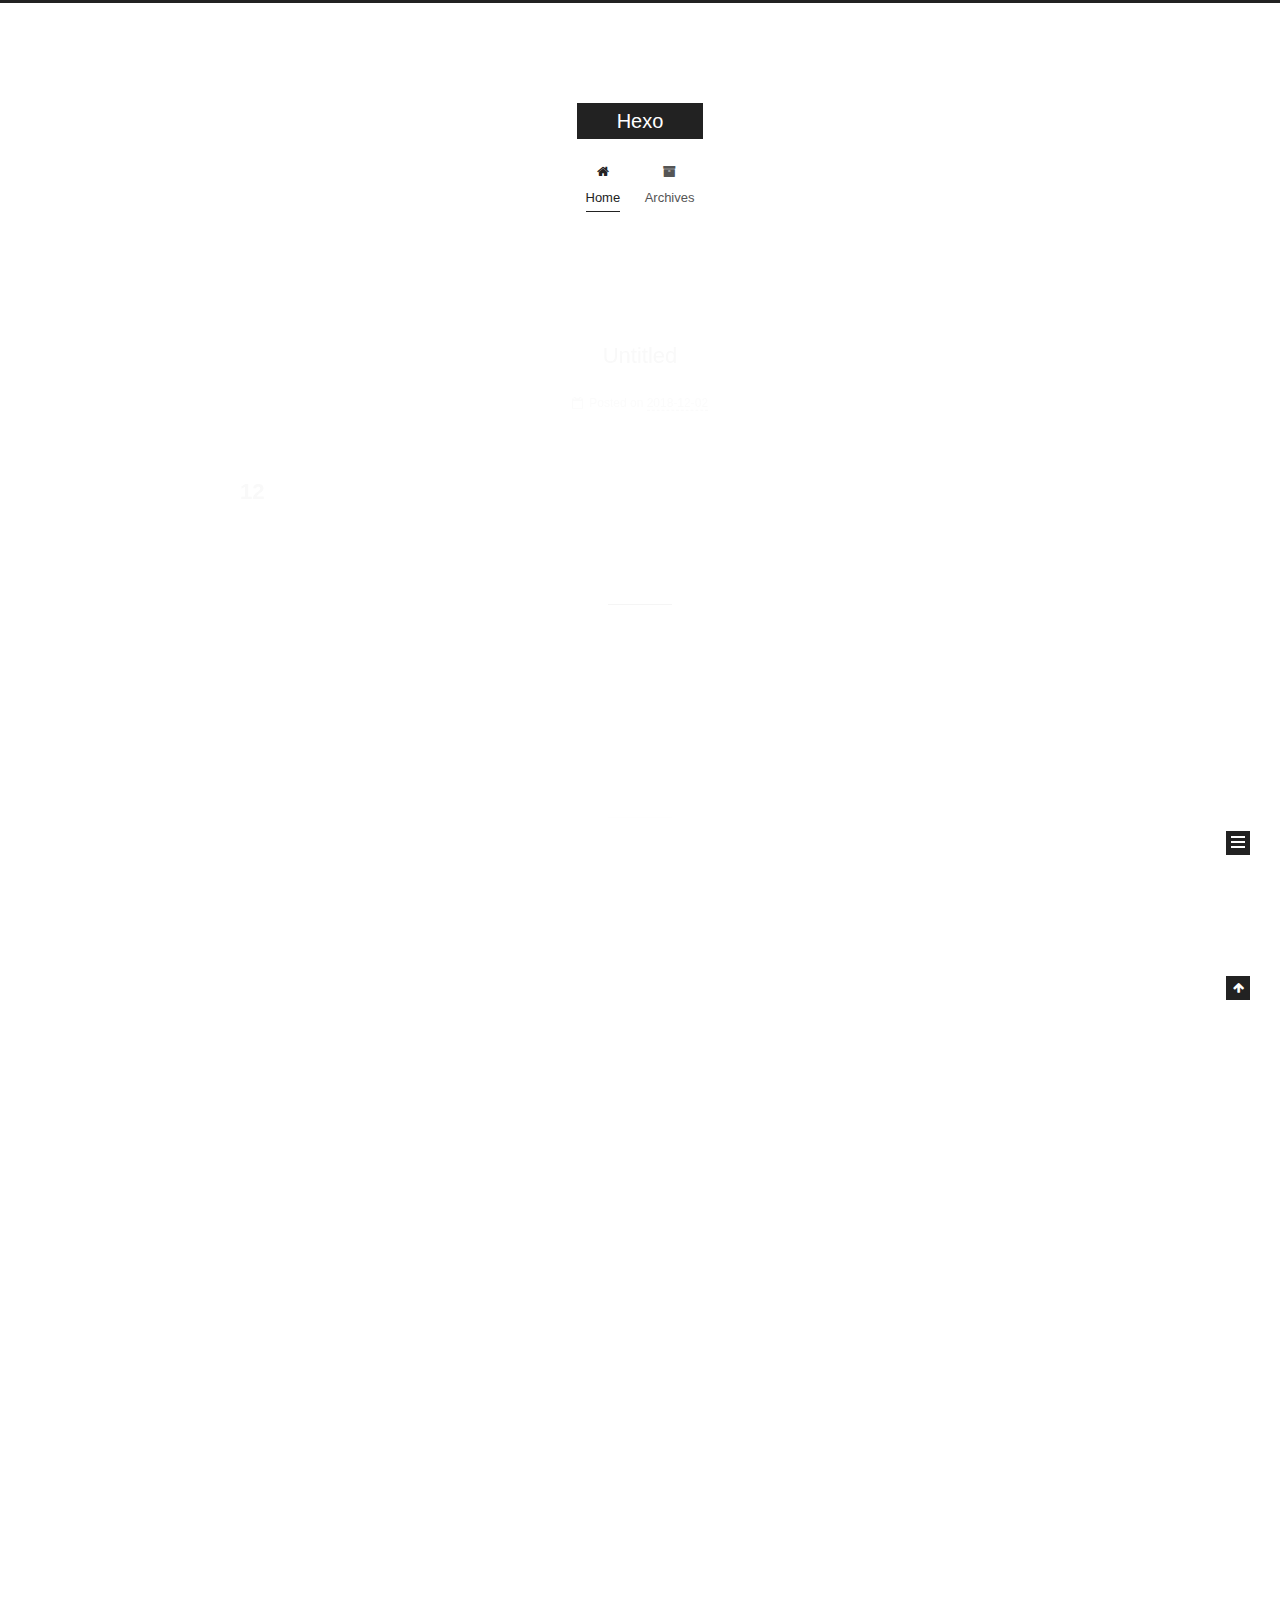
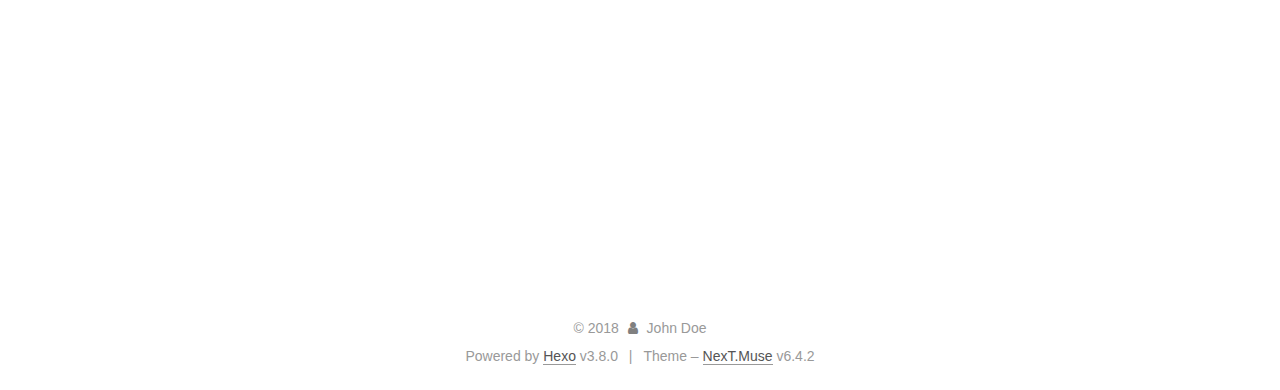
<file: index.html>
<!DOCTYPE html>












  


<html class="theme-next muse use-motion" lang="">
<head><meta name="generator" content="Hexo 3.8.0">
  <meta charset="UTF-8">
<meta http-equiv="X-UA-Compatible" content="IE=edge">
<meta name="viewport" content="width=device-width, initial-scale=1, maximum-scale=2">
<meta name="theme-color" content="#222">












<meta http-equiv="Cache-Control" content="no-transform">
<meta http-equiv="Cache-Control" content="no-siteapp">






















<link href="/lib/font-awesome/css/font-awesome.min.css?v=4.6.2" rel="stylesheet" type="text/css">

<link href="/css/main.css?v=6.4.2" rel="stylesheet" type="text/css">


  <link rel="apple-touch-icon" sizes="180x180" href="/images/apple-touch-icon-next.png?v=6.4.2">


  <link rel="icon" type="image/png" sizes="32x32" href="/images/favicon-32x32-next.png?v=6.4.2">


  <link rel="icon" type="image/png" sizes="16x16" href="/images/favicon-16x16-next.png?v=6.4.2">


  <link rel="mask-icon" href="/images/logo.svg?v=6.4.2" color="#222">









<script type="text/javascript" id="hexo.configurations">
  var NexT = window.NexT || {};
  var CONFIG = {
    root: '/',
    scheme: 'Muse',
    version: '6.4.2',
    sidebar: {"position":"left","display":"post","offset":12,"b2t":false,"scrollpercent":false,"onmobile":false},
    fancybox: false,
    fastclick: false,
    lazyload: false,
    tabs: true,
    motion: {"enable":true,"async":false,"transition":{"post_block":"fadeIn","post_header":"slideDownIn","post_body":"slideDownIn","coll_header":"slideLeftIn","sidebar":"slideUpIn"}},
    algolia: {
      applicationID: '',
      apiKey: '',
      indexName: '',
      hits: {"per_page":10},
      labels: {"input_placeholder":"Search for Posts","hits_empty":"We didn't find any results for the search: ${query}","hits_stats":"${hits} results found in ${time} ms"}
    }
  };
</script>


  




  <meta property="og:type" content="website">
<meta property="og:title" content="Hexo">
<meta property="og:url" content="http://yoursite.com/index.html">
<meta property="og:site_name" content="Hexo">
<meta property="og:locale" content="default">
<meta name="twitter:card" content="summary">
<meta name="twitter:title" content="Hexo">






  <link rel="canonical" href="http://yoursite.com/">



<script type="text/javascript" id="page.configurations">
  CONFIG.page = {
    sidebar: "",
  };
</script>

  <title>Hexo</title>
  











  <noscript>
  <style type="text/css">
    .use-motion .motion-element,
    .use-motion .brand,
    .use-motion .menu-item,
    .sidebar-inner,
    .use-motion .post-block,
    .use-motion .pagination,
    .use-motion .comments,
    .use-motion .post-header,
    .use-motion .post-body,
    .use-motion .collection-title { opacity: initial; }

    .use-motion .logo,
    .use-motion .site-title,
    .use-motion .site-subtitle {
      opacity: initial;
      top: initial;
    }

    .use-motion {
      .logo-line-before i { left: initial; }
      .logo-line-after i { right: initial; }
    }
  </style>
</noscript>

</head>

<body itemscope="" itemtype="http://schema.org/WebPage" lang="default">

  
  
    
  

  <div class="container sidebar-position-left 
  page-home">
    <div class="headband"></div>

    <header id="header" class="header" itemscope="" itemtype="http://schema.org/WPHeader">
      <div class="header-inner"><div class="site-brand-wrapper">
  <div class="site-meta ">
    

    <div class="custom-logo-site-title">
      <a href="/" class="brand" rel="start">
        <span class="logo-line-before"><i></i></span>
        <span class="site-title">Hexo</span>
        <span class="logo-line-after"><i></i></span>
      </a>
    </div>
    
  </div>

  <div class="site-nav-toggle">
    <button aria-label="Toggle navigation bar">
      <span class="btn-bar"></span>
      <span class="btn-bar"></span>
      <span class="btn-bar"></span>
    </button>
  </div>
</div>



<nav class="site-nav">
  
    <ul id="menu" class="menu">
      
        
        
        
          
          <li class="menu-item menu-item-home menu-item-active">
    <a href="/" rel="section">
      <i class="menu-item-icon fa fa-fw fa-home"></i> <br>Home</a>
  </li>
        
        
        
          
          <li class="menu-item menu-item-archives">
    <a href="/archives/" rel="section">
      <i class="menu-item-icon fa fa-fw fa-archive"></i> <br>Archives</a>
  </li>

      
      
    </ul>
  

  
    

  

  
</nav>



  



</div>
    </header>

    


    <main id="main" class="main">
      <div class="main-inner">
        <div class="content-wrap">
          
          <div id="content" class="content">
            
  <section id="posts" class="posts-expand">
    
      

  

  
  
  

  

  <article class="post post-type-normal" itemscope="" itemtype="http://schema.org/Article">
  
  
  
  <div class="post-block">
    <link itemprop="mainEntityOfPage" href="http://yoursite.com/2018/12/02/aaa/">

    <span hidden itemprop="author" itemscope="" itemtype="http://schema.org/Person">
      <meta itemprop="name" content="John Doe">
      <meta itemprop="description" content="">
      <meta itemprop="image" content="/images/avatar.gif">
    </span>

    <span hidden itemprop="publisher" itemscope="" itemtype="http://schema.org/Organization">
      <meta itemprop="name" content="Hexo">
    </span>

    
      <header class="post-header">

        
        
          <h1 class="post-title" itemprop="name headline">
                
                <a class="post-title-link" href="/2018/12/02/aaa/" itemprop="url">
                  Untitled
                </a>
              
            
          </h1>
        

        <div class="post-meta">
          <span class="post-time">

            
            
            

            
              <span class="post-meta-item-icon">
                <i class="fa fa-calendar-o"></i>
              </span>
              
                <span class="post-meta-item-text">Posted on</span>
              

              
                
              

              <time title="Created: 2018-12-02 16:15:46 / Modified: 16:20:17" itemprop="dateCreated datePublished" datetime="2018-12-02T16:15:46+08:00">2018-12-02</time>
            

            
              

              
            
          </span>

          

          
            
          

          
          

          

          

          

        </div>
      </header>
    

    
    
    
    <div class="post-body" itemprop="articleBody">

      
      

      
        
          
            <h1 id="12"><a href="#12" class="headerlink" title="12"></a>12</h1>
          
        
      
    </div>

    

    
    
    

    

    

    

    <footer class="post-footer">
      

      

      

      
      
        <div class="post-eof"></div>
      
    </footer>
  </div>
  
  
  
  </article>


    
      

  

  
  
  

  

  <article class="post post-type-normal" itemscope="" itemtype="http://schema.org/Article">
  
  
  
  <div class="post-block">
    <link itemprop="mainEntityOfPage" href="http://yoursite.com/2018/10/30/test/">

    <span hidden itemprop="author" itemscope="" itemtype="http://schema.org/Person">
      <meta itemprop="name" content="John Doe">
      <meta itemprop="description" content="">
      <meta itemprop="image" content="/images/avatar.gif">
    </span>

    <span hidden itemprop="publisher" itemscope="" itemtype="http://schema.org/Organization">
      <meta itemprop="name" content="Hexo">
    </span>

    
      <header class="post-header">

        
        
          <h1 class="post-title" itemprop="name headline">
                
                <a class="post-title-link" href="/2018/10/30/test/" itemprop="url">
                  test
                </a>
              
            
          </h1>
        

        <div class="post-meta">
          <span class="post-time">

            
            
            

            
              <span class="post-meta-item-icon">
                <i class="fa fa-calendar-o"></i>
              </span>
              
                <span class="post-meta-item-text">Posted on</span>
              

              
                
              

              <time title="Created: 2018-10-30 09:50:15" itemprop="dateCreated datePublished" datetime="2018-10-30T09:50:15+08:00">2018-10-30</time>
            

            
          </span>

          

          
            
          

          
          

          

          

          

        </div>
      </header>
    

    
    
    
    <div class="post-body" itemprop="articleBody">

      
      

      
        
          
            
          
        
      
    </div>

    

    
    
    

    

    

    

    <footer class="post-footer">
      

      

      

      
      
        <div class="post-eof"></div>
      
    </footer>
  </div>
  
  
  
  </article>


    
      

  

  
  
  

  

  <article class="post post-type-normal" itemscope="" itemtype="http://schema.org/Article">
  
  
  
  <div class="post-block">
    <link itemprop="mainEntityOfPage" href="http://yoursite.com/2018/10/25/hello-world/">

    <span hidden itemprop="author" itemscope="" itemtype="http://schema.org/Person">
      <meta itemprop="name" content="John Doe">
      <meta itemprop="description" content="">
      <meta itemprop="image" content="/images/avatar.gif">
    </span>

    <span hidden itemprop="publisher" itemscope="" itemtype="http://schema.org/Organization">
      <meta itemprop="name" content="Hexo">
    </span>

    
      <header class="post-header">

        
        
          <h1 class="post-title" itemprop="name headline">
                
                <a class="post-title-link" href="/2018/10/25/hello-world/" itemprop="url">
                  Hello World2
                </a>
              
            
          </h1>
        

        <div class="post-meta">
          <span class="post-time">

            
            
            

            
              <span class="post-meta-item-icon">
                <i class="fa fa-calendar-o"></i>
              </span>
              
                <span class="post-meta-item-text">Posted on</span>
              

              
                
              

              <time title="Created: 2018-10-25 20:14:16" itemprop="dateCreated datePublished" datetime="2018-10-25T20:14:16+08:00">2018-10-25</time>
            

            
              

              
                
                <span class="post-meta-divider">|</span>
                

                <span class="post-meta-item-icon">
                  <i class="fa fa-calendar-check-o"></i>
                </span>
                
                  <span class="post-meta-item-text">Edited on</span>
                
                <time title="Modified: 2018-11-27 22:25:16" itemprop="dateModified" datetime="2018-11-27T22:25:16+08:00">2018-11-27</time>
              
            
          </span>

          

          
            
          

          
          

          

          

          

        </div>
      </header>
    

    
    
    
    <div class="post-body" itemprop="articleBody">

      
      

      
        
          
            <p>Welcome to <a href="https://hexo.io/" target="_blank" rel="noopener">Hexo</a>! This is your very first post. Check <a href="https://hexo.io/docs/" target="_blank" rel="noopener">documentation</a> for more info. If you get any problems when using Hexo, you can find the answer in <a href="https://hexo.io/docs/troubleshooting.html" target="_blank" rel="noopener">troubleshooting</a> or you can ask me on <a href="https://github.com/hexojs/hexo/issues" target="_blank" rel="noopener">GitHub</a>.</p>
<h2 id="Quick-Start"><a href="#Quick-Start" class="headerlink" title="Quick Start"></a>Quick Start</h2><h3 id="Create-a-new-post"><a href="#Create-a-new-post" class="headerlink" title="Create a new post"></a>Create a new post</h3><figure class="highlight bash"><table><tr><td class="gutter"><pre><span class="line">1</span><br></pre></td><td class="code"><pre><span class="line">$ hexo new <span class="string">"My New Post"</span></span><br></pre></td></tr></table></figure>
<p>More info: <a href="https://hexo.io/docs/writing.html" target="_blank" rel="noopener">Writing</a></p>
<h3 id="Run-server"><a href="#Run-server" class="headerlink" title="Run server"></a>Run server</h3><figure class="highlight bash"><table><tr><td class="gutter"><pre><span class="line">1</span><br></pre></td><td class="code"><pre><span class="line">$ hexo server</span><br></pre></td></tr></table></figure>
<p>More info: <a href="https://hexo.io/docs/server.html" target="_blank" rel="noopener">Server</a></p>
<h3 id="Generate-static-files"><a href="#Generate-static-files" class="headerlink" title="Generate static files"></a>Generate static files</h3><figure class="highlight bash"><table><tr><td class="gutter"><pre><span class="line">1</span><br></pre></td><td class="code"><pre><span class="line">$ hexo generate</span><br></pre></td></tr></table></figure>
<p>More info: <a href="https://hexo.io/docs/generating.html" target="_blank" rel="noopener">Generating</a></p>
<h3 id="Deploy-to-remote-sites"><a href="#Deploy-to-remote-sites" class="headerlink" title="Deploy to remote sites"></a>Deploy to remote sites</h3><figure class="highlight bash"><table><tr><td class="gutter"><pre><span class="line">1</span><br></pre></td><td class="code"><pre><span class="line">$ hexo deploy</span><br></pre></td></tr></table></figure>
<p>More info: <a href="https://hexo.io/docs/deployment.html" target="_blank" rel="noopener">Deployment</a></p>

          
        
      
    </div>

    

    
    
    

    

    

    

    <footer class="post-footer">
      

      

      

      
      
        <div class="post-eof"></div>
      
    </footer>
  </div>
  
  
  
  </article>


    
  </section>

  


          </div>
          

        </div>
        
          
  
  <div class="sidebar-toggle">
    <div class="sidebar-toggle-line-wrap">
      <span class="sidebar-toggle-line sidebar-toggle-line-first"></span>
      <span class="sidebar-toggle-line sidebar-toggle-line-middle"></span>
      <span class="sidebar-toggle-line sidebar-toggle-line-last"></span>
    </div>
  </div>

  <aside id="sidebar" class="sidebar">
    
    <div class="sidebar-inner">

      

      

      <section class="site-overview-wrap sidebar-panel sidebar-panel-active">
        <div class="site-overview">
          <div class="site-author motion-element" itemprop="author" itemscope="" itemtype="http://schema.org/Person">
            
              <p class="site-author-name" itemprop="name">John Doe</p>
              <p class="site-description motion-element" itemprop="description"></p>
          </div>

          
            <nav class="site-state motion-element">
              
                <div class="site-state-item site-state-posts">
                
                  <a href="/archives/">
                
                    <span class="site-state-item-count">3</span>
                    <span class="site-state-item-name">posts</span>
                  </a>
                </div>
              

              

              
            </nav>
          

          

          

          
          

          
          

          
            
          
          

        </div>
      </section>

      

      

    </div>
  </aside>


        
      </div>
    </main>

    <footer id="footer" class="footer">
      <div class="footer-inner">
        <div class="copyright"> &copy; <span itemprop="copyrightYear">2018</span>
  <span class="with-love" id="animate">
    <i class="fa fa-user"></i>
  </span>
  <span class="author" itemprop="copyrightHolder">John Doe</span>

  

  
</div>




  <div class="powered-by">Powered by <a class="theme-link" target="_blank" href="https://hexo.io">Hexo</a> v3.8.0</div>



  <span class="post-meta-divider">|</span>



  <div class="theme-info">Theme – <a class="theme-link" target="_blank" href="https://theme-next.org">NexT.Muse</a> v6.4.2</div>




        








        
      </div>
    </footer>

    
      <div class="back-to-top">
        <i class="fa fa-arrow-up"></i>
        
      </div>
    

    
	
    

    
  </div>

  

<script type="text/javascript">
  if (Object.prototype.toString.call(window.Promise) !== '[object Function]') {
    window.Promise = null;
  }
</script>


























  
  
    <script type="text/javascript" src="/lib/jquery/index.js?v=2.1.3"></script>
  

  
  
    <script type="text/javascript" src="/lib/velocity/velocity.min.js?v=1.2.1"></script>
  

  
  
    <script type="text/javascript" src="/lib/velocity/velocity.ui.min.js?v=1.2.1"></script>
  


  


  <script type="text/javascript" src="/js/src/utils.js?v=6.4.2"></script>

  <script type="text/javascript" src="/js/src/motion.js?v=6.4.2"></script>



  
  

  

  


  <script type="text/javascript" src="/js/src/bootstrap.js?v=6.4.2"></script>



  



  










  





  

  

  

  

  

  
  

  

  

  

  

  

</body>
</html>
</file>
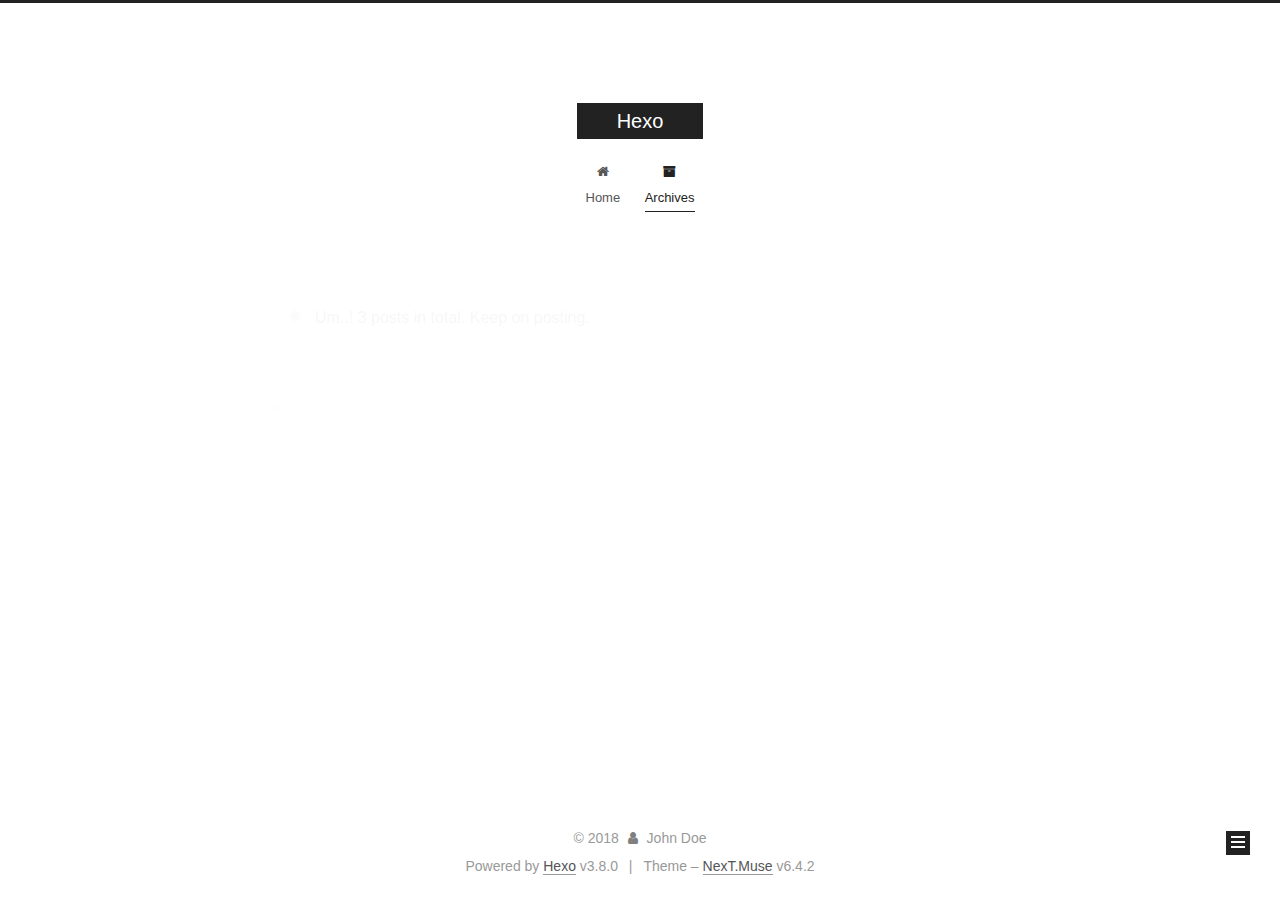
<file: archives/index.html>
<!DOCTYPE html>












  


<html class="theme-next muse use-motion" lang="">
<head><meta name="generator" content="Hexo 3.8.0">
  <meta charset="UTF-8">
<meta http-equiv="X-UA-Compatible" content="IE=edge">
<meta name="viewport" content="width=device-width, initial-scale=1, maximum-scale=2">
<meta name="theme-color" content="#222">












<meta http-equiv="Cache-Control" content="no-transform">
<meta http-equiv="Cache-Control" content="no-siteapp">






















<link href="/lib/font-awesome/css/font-awesome.min.css?v=4.6.2" rel="stylesheet" type="text/css">

<link href="/css/main.css?v=6.4.2" rel="stylesheet" type="text/css">


  <link rel="apple-touch-icon" sizes="180x180" href="/images/apple-touch-icon-next.png?v=6.4.2">


  <link rel="icon" type="image/png" sizes="32x32" href="/images/favicon-32x32-next.png?v=6.4.2">


  <link rel="icon" type="image/png" sizes="16x16" href="/images/favicon-16x16-next.png?v=6.4.2">


  <link rel="mask-icon" href="/images/logo.svg?v=6.4.2" color="#222">









<script type="text/javascript" id="hexo.configurations">
  var NexT = window.NexT || {};
  var CONFIG = {
    root: '/',
    scheme: 'Muse',
    version: '6.4.2',
    sidebar: {"position":"left","display":"post","offset":12,"b2t":false,"scrollpercent":false,"onmobile":false},
    fancybox: false,
    fastclick: false,
    lazyload: false,
    tabs: true,
    motion: {"enable":true,"async":false,"transition":{"post_block":"fadeIn","post_header":"slideDownIn","post_body":"slideDownIn","coll_header":"slideLeftIn","sidebar":"slideUpIn"}},
    algolia: {
      applicationID: '',
      apiKey: '',
      indexName: '',
      hits: {"per_page":10},
      labels: {"input_placeholder":"Search for Posts","hits_empty":"We didn't find any results for the search: ${query}","hits_stats":"${hits} results found in ${time} ms"}
    }
  };
</script>


  




  <meta property="og:type" content="website">
<meta property="og:title" content="Hexo">
<meta property="og:url" content="http://yoursite.com/archives/index.html">
<meta property="og:site_name" content="Hexo">
<meta property="og:locale" content="default">
<meta name="twitter:card" content="summary">
<meta name="twitter:title" content="Hexo">






  <link rel="canonical" href="http://yoursite.com/archives/">



<script type="text/javascript" id="page.configurations">
  CONFIG.page = {
    sidebar: "",
  };
</script>

  <title>Archive | Hexo</title>
  











  <noscript>
  <style type="text/css">
    .use-motion .motion-element,
    .use-motion .brand,
    .use-motion .menu-item,
    .sidebar-inner,
    .use-motion .post-block,
    .use-motion .pagination,
    .use-motion .comments,
    .use-motion .post-header,
    .use-motion .post-body,
    .use-motion .collection-title { opacity: initial; }

    .use-motion .logo,
    .use-motion .site-title,
    .use-motion .site-subtitle {
      opacity: initial;
      top: initial;
    }

    .use-motion {
      .logo-line-before i { left: initial; }
      .logo-line-after i { right: initial; }
    }
  </style>
</noscript>

</head>

<body itemscope="" itemtype="http://schema.org/WebPage" lang="default">

  
  
    
  

  <div class="container sidebar-position-left page-archive">
    <div class="headband"></div>

    <header id="header" class="header" itemscope="" itemtype="http://schema.org/WPHeader">
      <div class="header-inner"><div class="site-brand-wrapper">
  <div class="site-meta ">
    

    <div class="custom-logo-site-title">
      <a href="/" class="brand" rel="start">
        <span class="logo-line-before"><i></i></span>
        <span class="site-title">Hexo</span>
        <span class="logo-line-after"><i></i></span>
      </a>
    </div>
    
  </div>

  <div class="site-nav-toggle">
    <button aria-label="Toggle navigation bar">
      <span class="btn-bar"></span>
      <span class="btn-bar"></span>
      <span class="btn-bar"></span>
    </button>
  </div>
</div>



<nav class="site-nav">
  
    <ul id="menu" class="menu">
      
        
        
        
          
          <li class="menu-item menu-item-home">
    <a href="/" rel="section">
      <i class="menu-item-icon fa fa-fw fa-home"></i> <br>Home</a>
  </li>
        
        
        
          
          <li class="menu-item menu-item-archives menu-item-active">
    <a href="/archives/" rel="section">
      <i class="menu-item-icon fa fa-fw fa-archive"></i> <br>Archives</a>
  </li>

      
      
    </ul>
  

  
    

    
    
      
      
    
      
      
    
    

  


  

  
</nav>



  



</div>
    </header>

    


    <main id="main" class="main">
      <div class="main-inner">
        <div class="content-wrap">
          
          <div id="content" class="content">
            

  
  
  
  <div class="post-block archive">
    <div id="posts" class="posts-collapse">
      <span class="archive-move-on"></span>

      
      <span class="archive-page-counter">
        
        
        
          
        
        Um..! 3 posts in total. Keep on posting.
      </span>
      

      

        
        
        

        
          
          <div class="collection-title">
            <h1 class="archive-year" id="archive-year-2018">2018</h1>
          </div>
        
        

        

  <article class="post post-type-normal" itemscope="" itemtype="http://schema.org/Article">
    <header class="post-header">

      <h2 class="post-title">
        
            <a class="post-title-link" href="/2018/12/02/aaa/" itemprop="url">
              
                <span itemprop="name">Untitled</span>
              
            </a>
        
      </h2>

      <div class="post-meta">
        <time class="post-time" itemprop="dateCreated" datetime="2018-12-02T16:15:46+08:00" content="2018-12-02">
          12-02
        </time>
      </div>

    </header>
  </article>



      

        
        
        

        
        

        

  <article class="post post-type-normal" itemscope="" itemtype="http://schema.org/Article">
    <header class="post-header">

      <h2 class="post-title">
        
            <a class="post-title-link" href="/2018/10/30/test/" itemprop="url">
              
                <span itemprop="name">test</span>
              
            </a>
        
      </h2>

      <div class="post-meta">
        <time class="post-time" itemprop="dateCreated" datetime="2018-10-30T09:50:15+08:00" content="2018-10-30">
          10-30
        </time>
      </div>

    </header>
  </article>



      

        
        
        

        
        

        

  <article class="post post-type-normal" itemscope="" itemtype="http://schema.org/Article">
    <header class="post-header">

      <h2 class="post-title">
        
            <a class="post-title-link" href="/2018/10/25/hello-world/" itemprop="url">
              
                <span itemprop="name">Hello World2</span>
              
            </a>
        
      </h2>

      <div class="post-meta">
        <time class="post-time" itemprop="dateCreated" datetime="2018-10-25T20:14:16+08:00" content="2018-10-25">
          10-25
        </time>
      </div>

    </header>
  </article>



      

    </div>
  </div>
  
  
  

  



          </div>
          

        </div>
        
          
  
  <div class="sidebar-toggle">
    <div class="sidebar-toggle-line-wrap">
      <span class="sidebar-toggle-line sidebar-toggle-line-first"></span>
      <span class="sidebar-toggle-line sidebar-toggle-line-middle"></span>
      <span class="sidebar-toggle-line sidebar-toggle-line-last"></span>
    </div>
  </div>

  <aside id="sidebar" class="sidebar">
    
    <div class="sidebar-inner">

      

      

      <section class="site-overview-wrap sidebar-panel sidebar-panel-active">
        <div class="site-overview">
          <div class="site-author motion-element" itemprop="author" itemscope="" itemtype="http://schema.org/Person">
            
              <p class="site-author-name" itemprop="name">John Doe</p>
              <p class="site-description motion-element" itemprop="description"></p>
          </div>

          
            <nav class="site-state motion-element">
              
                <div class="site-state-item site-state-posts">
                
                  <a href="/archives/">
                
                    <span class="site-state-item-count">3</span>
                    <span class="site-state-item-name">posts</span>
                  </a>
                </div>
              

              

              
            </nav>
          

          

          

          
          

          
          

          
            
          
          

        </div>
      </section>

      

      

    </div>
  </aside>


        
      </div>
    </main>

    <footer id="footer" class="footer">
      <div class="footer-inner">
        <div class="copyright"> &copy; <span itemprop="copyrightYear">2018</span>
  <span class="with-love" id="animate">
    <i class="fa fa-user"></i>
  </span>
  <span class="author" itemprop="copyrightHolder">John Doe</span>

  

  
</div>




  <div class="powered-by">Powered by <a class="theme-link" target="_blank" href="https://hexo.io">Hexo</a> v3.8.0</div>



  <span class="post-meta-divider">|</span>



  <div class="theme-info">Theme – <a class="theme-link" target="_blank" href="https://theme-next.org">NexT.Muse</a> v6.4.2</div>




        








        
      </div>
    </footer>

    
      <div class="back-to-top">
        <i class="fa fa-arrow-up"></i>
        
      </div>
    

    
	
    

    
  </div>

  

<script type="text/javascript">
  if (Object.prototype.toString.call(window.Promise) !== '[object Function]') {
    window.Promise = null;
  }
</script>


























  
  
    <script type="text/javascript" src="/lib/jquery/index.js?v=2.1.3"></script>
  

  
  
    <script type="text/javascript" src="/lib/velocity/velocity.min.js?v=1.2.1"></script>
  

  
  
    <script type="text/javascript" src="/lib/velocity/velocity.ui.min.js?v=1.2.1"></script>
  


  


  <script type="text/javascript" src="/js/src/utils.js?v=6.4.2"></script>

  <script type="text/javascript" src="/js/src/motion.js?v=6.4.2"></script>



  
  

  

  


  <script type="text/javascript" src="/js/src/bootstrap.js?v=6.4.2"></script>



  



  










  





  

  

  

  

  

  
  

  

  

  

  

  

</body>
</html>
</file>
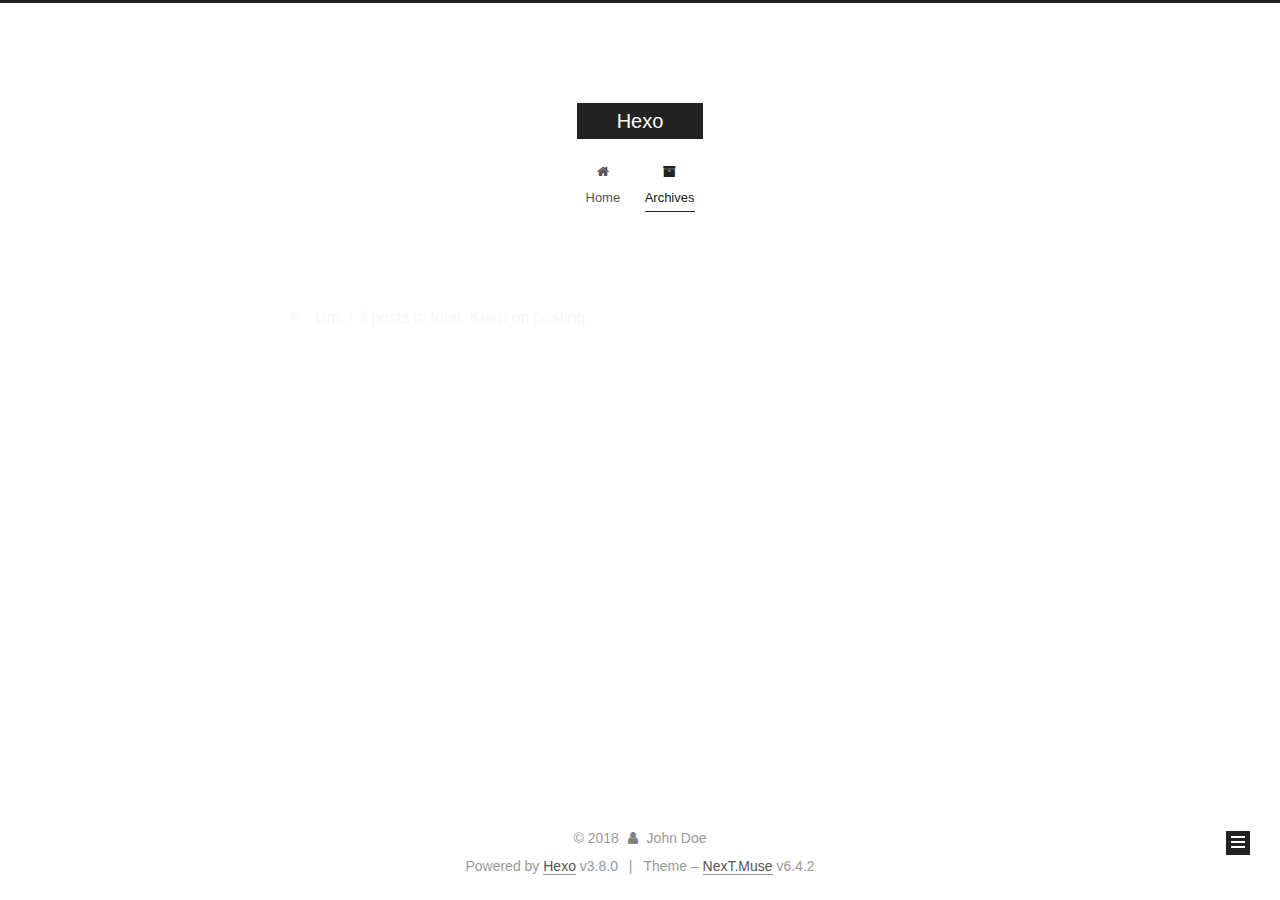
<file: archives/2018/index.html>
<!DOCTYPE html>












  


<html class="theme-next muse use-motion" lang="">
<head><meta name="generator" content="Hexo 3.8.0">
  <meta charset="UTF-8">
<meta http-equiv="X-UA-Compatible" content="IE=edge">
<meta name="viewport" content="width=device-width, initial-scale=1, maximum-scale=2">
<meta name="theme-color" content="#222">












<meta http-equiv="Cache-Control" content="no-transform">
<meta http-equiv="Cache-Control" content="no-siteapp">






















<link href="/lib/font-awesome/css/font-awesome.min.css?v=4.6.2" rel="stylesheet" type="text/css">

<link href="/css/main.css?v=6.4.2" rel="stylesheet" type="text/css">


  <link rel="apple-touch-icon" sizes="180x180" href="/images/apple-touch-icon-next.png?v=6.4.2">


  <link rel="icon" type="image/png" sizes="32x32" href="/images/favicon-32x32-next.png?v=6.4.2">


  <link rel="icon" type="image/png" sizes="16x16" href="/images/favicon-16x16-next.png?v=6.4.2">


  <link rel="mask-icon" href="/images/logo.svg?v=6.4.2" color="#222">









<script type="text/javascript" id="hexo.configurations">
  var NexT = window.NexT || {};
  var CONFIG = {
    root: '/',
    scheme: 'Muse',
    version: '6.4.2',
    sidebar: {"position":"left","display":"post","offset":12,"b2t":false,"scrollpercent":false,"onmobile":false},
    fancybox: false,
    fastclick: false,
    lazyload: false,
    tabs: true,
    motion: {"enable":true,"async":false,"transition":{"post_block":"fadeIn","post_header":"slideDownIn","post_body":"slideDownIn","coll_header":"slideLeftIn","sidebar":"slideUpIn"}},
    algolia: {
      applicationID: '',
      apiKey: '',
      indexName: '',
      hits: {"per_page":10},
      labels: {"input_placeholder":"Search for Posts","hits_empty":"We didn't find any results for the search: ${query}","hits_stats":"${hits} results found in ${time} ms"}
    }
  };
</script>


  




  <meta property="og:type" content="website">
<meta property="og:title" content="Hexo">
<meta property="og:url" content="http://yoursite.com/archives/2018/index.html">
<meta property="og:site_name" content="Hexo">
<meta property="og:locale" content="default">
<meta name="twitter:card" content="summary">
<meta name="twitter:title" content="Hexo">






  <link rel="canonical" href="http://yoursite.com/archives/2018/">



<script type="text/javascript" id="page.configurations">
  CONFIG.page = {
    sidebar: "",
  };
</script>

  <title>Archive | Hexo</title>
  











  <noscript>
  <style type="text/css">
    .use-motion .motion-element,
    .use-motion .brand,
    .use-motion .menu-item,
    .sidebar-inner,
    .use-motion .post-block,
    .use-motion .pagination,
    .use-motion .comments,
    .use-motion .post-header,
    .use-motion .post-body,
    .use-motion .collection-title { opacity: initial; }

    .use-motion .logo,
    .use-motion .site-title,
    .use-motion .site-subtitle {
      opacity: initial;
      top: initial;
    }

    .use-motion {
      .logo-line-before i { left: initial; }
      .logo-line-after i { right: initial; }
    }
  </style>
</noscript>

</head>

<body itemscope="" itemtype="http://schema.org/WebPage" lang="default">

  
  
    
  

  <div class="container sidebar-position-left page-archive">
    <div class="headband"></div>

    <header id="header" class="header" itemscope="" itemtype="http://schema.org/WPHeader">
      <div class="header-inner"><div class="site-brand-wrapper">
  <div class="site-meta ">
    

    <div class="custom-logo-site-title">
      <a href="/" class="brand" rel="start">
        <span class="logo-line-before"><i></i></span>
        <span class="site-title">Hexo</span>
        <span class="logo-line-after"><i></i></span>
      </a>
    </div>
    
  </div>

  <div class="site-nav-toggle">
    <button aria-label="Toggle navigation bar">
      <span class="btn-bar"></span>
      <span class="btn-bar"></span>
      <span class="btn-bar"></span>
    </button>
  </div>
</div>



<nav class="site-nav">
  
    <ul id="menu" class="menu">
      
        
        
        
          
          <li class="menu-item menu-item-home">
    <a href="/" rel="section">
      <i class="menu-item-icon fa fa-fw fa-home"></i> <br>Home</a>
  </li>
        
        
        
          
          <li class="menu-item menu-item-archives menu-item-active">
    <a href="/archives/" rel="section">
      <i class="menu-item-icon fa fa-fw fa-archive"></i> <br>Archives</a>
  </li>

      
      
    </ul>
  

  
    

    
    
      
      
    
      
      
    
    

  


  

  
</nav>



  



</div>
    </header>

    


    <main id="main" class="main">
      <div class="main-inner">
        <div class="content-wrap">
          
          <div id="content" class="content">
            

  
  
  
  <div class="post-block archive">
    <div id="posts" class="posts-collapse">
      <span class="archive-move-on"></span>

      
      <span class="archive-page-counter">
        
        
        
          
        
        Um..! 3 posts in total. Keep on posting.
      </span>
      

      

        
        
        

        
          
          <div class="collection-title">
            <h1 class="archive-year" id="archive-year-2018">2018</h1>
          </div>
        
        

        

  <article class="post post-type-normal" itemscope="" itemtype="http://schema.org/Article">
    <header class="post-header">

      <h2 class="post-title">
        
            <a class="post-title-link" href="/2018/12/02/aaa/" itemprop="url">
              
                <span itemprop="name">Untitled</span>
              
            </a>
        
      </h2>

      <div class="post-meta">
        <time class="post-time" itemprop="dateCreated" datetime="2018-12-02T16:15:46+08:00" content="2018-12-02">
          12-02
        </time>
      </div>

    </header>
  </article>



      

        
        
        

        
        

        

  <article class="post post-type-normal" itemscope="" itemtype="http://schema.org/Article">
    <header class="post-header">

      <h2 class="post-title">
        
            <a class="post-title-link" href="/2018/10/30/test/" itemprop="url">
              
                <span itemprop="name">test</span>
              
            </a>
        
      </h2>

      <div class="post-meta">
        <time class="post-time" itemprop="dateCreated" datetime="2018-10-30T09:50:15+08:00" content="2018-10-30">
          10-30
        </time>
      </div>

    </header>
  </article>



      

        
        
        

        
        

        

  <article class="post post-type-normal" itemscope="" itemtype="http://schema.org/Article">
    <header class="post-header">

      <h2 class="post-title">
        
            <a class="post-title-link" href="/2018/10/25/hello-world/" itemprop="url">
              
                <span itemprop="name">Hello World2</span>
              
            </a>
        
      </h2>

      <div class="post-meta">
        <time class="post-time" itemprop="dateCreated" datetime="2018-10-25T20:14:16+08:00" content="2018-10-25">
          10-25
        </time>
      </div>

    </header>
  </article>



      

    </div>
  </div>
  
  
  

  



          </div>
          

        </div>
        
          
  
  <div class="sidebar-toggle">
    <div class="sidebar-toggle-line-wrap">
      <span class="sidebar-toggle-line sidebar-toggle-line-first"></span>
      <span class="sidebar-toggle-line sidebar-toggle-line-middle"></span>
      <span class="sidebar-toggle-line sidebar-toggle-line-last"></span>
    </div>
  </div>

  <aside id="sidebar" class="sidebar">
    
    <div class="sidebar-inner">

      

      

      <section class="site-overview-wrap sidebar-panel sidebar-panel-active">
        <div class="site-overview">
          <div class="site-author motion-element" itemprop="author" itemscope="" itemtype="http://schema.org/Person">
            
              <p class="site-author-name" itemprop="name">John Doe</p>
              <p class="site-description motion-element" itemprop="description"></p>
          </div>

          
            <nav class="site-state motion-element">
              
                <div class="site-state-item site-state-posts">
                
                  <a href="/archives/">
                
                    <span class="site-state-item-count">3</span>
                    <span class="site-state-item-name">posts</span>
                  </a>
                </div>
              

              

              
            </nav>
          

          

          

          
          

          
          

          
            
          
          

        </div>
      </section>

      

      

    </div>
  </aside>


        
      </div>
    </main>

    <footer id="footer" class="footer">
      <div class="footer-inner">
        <div class="copyright"> &copy; <span itemprop="copyrightYear">2018</span>
  <span class="with-love" id="animate">
    <i class="fa fa-user"></i>
  </span>
  <span class="author" itemprop="copyrightHolder">John Doe</span>

  

  
</div>




  <div class="powered-by">Powered by <a class="theme-link" target="_blank" href="https://hexo.io">Hexo</a> v3.8.0</div>



  <span class="post-meta-divider">|</span>



  <div class="theme-info">Theme – <a class="theme-link" target="_blank" href="https://theme-next.org">NexT.Muse</a> v6.4.2</div>




        








        
      </div>
    </footer>

    
      <div class="back-to-top">
        <i class="fa fa-arrow-up"></i>
        
      </div>
    

    
	
    

    
  </div>

  

<script type="text/javascript">
  if (Object.prototype.toString.call(window.Promise) !== '[object Function]') {
    window.Promise = null;
  }
</script>


























  
  
    <script type="text/javascript" src="/lib/jquery/index.js?v=2.1.3"></script>
  

  
  
    <script type="text/javascript" src="/lib/velocity/velocity.min.js?v=1.2.1"></script>
  

  
  
    <script type="text/javascript" src="/lib/velocity/velocity.ui.min.js?v=1.2.1"></script>
  


  


  <script type="text/javascript" src="/js/src/utils.js?v=6.4.2"></script>

  <script type="text/javascript" src="/js/src/motion.js?v=6.4.2"></script>



  
  

  

  


  <script type="text/javascript" src="/js/src/bootstrap.js?v=6.4.2"></script>



  



  










  





  

  

  

  

  

  
  

  

  

  

  

  

</body>
</html>
</file>
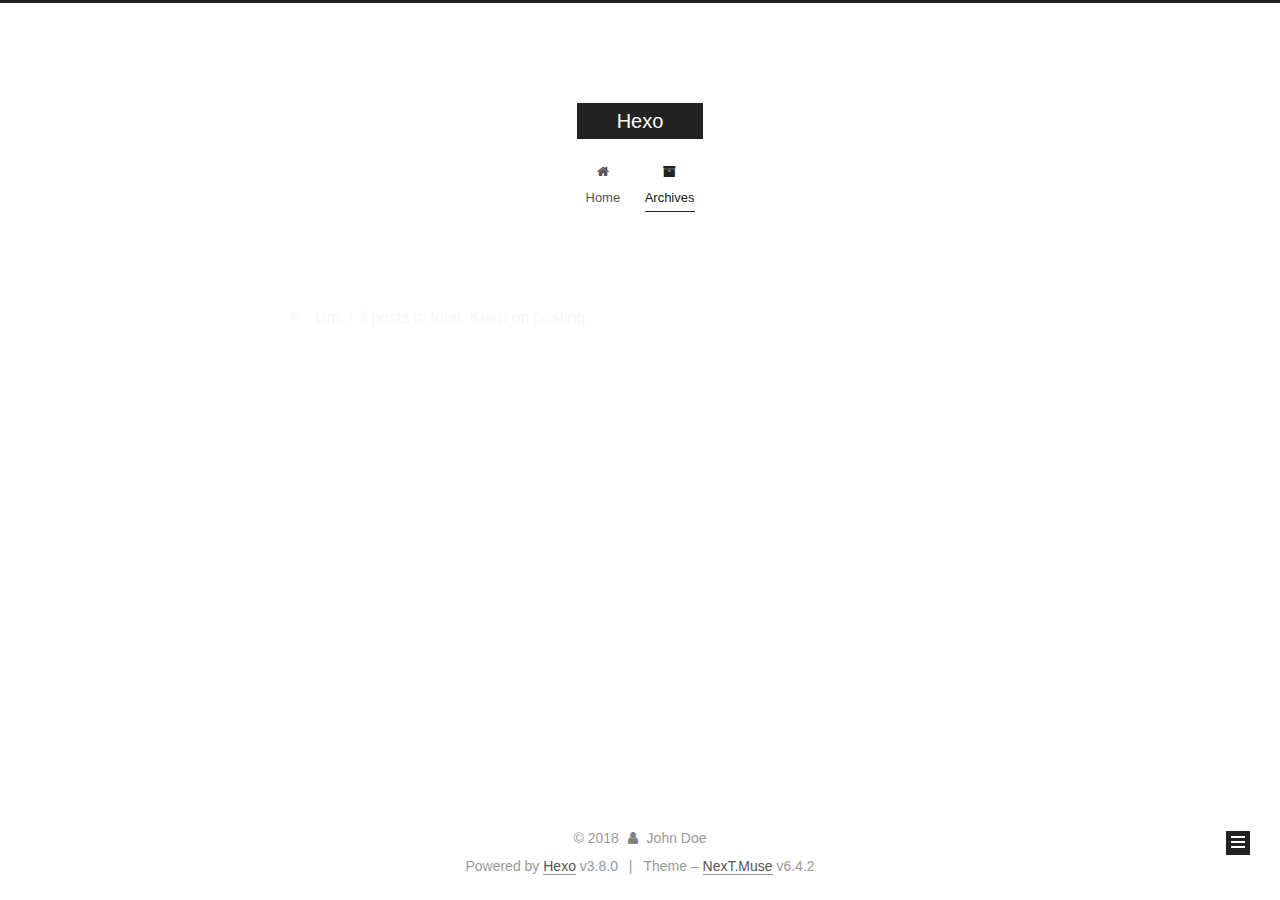
<file: archives/2018/10/index.html>
<!DOCTYPE html>












  


<html class="theme-next muse use-motion" lang="">
<head><meta name="generator" content="Hexo 3.8.0">
  <meta charset="UTF-8">
<meta http-equiv="X-UA-Compatible" content="IE=edge">
<meta name="viewport" content="width=device-width, initial-scale=1, maximum-scale=2">
<meta name="theme-color" content="#222">












<meta http-equiv="Cache-Control" content="no-transform">
<meta http-equiv="Cache-Control" content="no-siteapp">






















<link href="/lib/font-awesome/css/font-awesome.min.css?v=4.6.2" rel="stylesheet" type="text/css">

<link href="/css/main.css?v=6.4.2" rel="stylesheet" type="text/css">


  <link rel="apple-touch-icon" sizes="180x180" href="/images/apple-touch-icon-next.png?v=6.4.2">


  <link rel="icon" type="image/png" sizes="32x32" href="/images/favicon-32x32-next.png?v=6.4.2">


  <link rel="icon" type="image/png" sizes="16x16" href="/images/favicon-16x16-next.png?v=6.4.2">


  <link rel="mask-icon" href="/images/logo.svg?v=6.4.2" color="#222">









<script type="text/javascript" id="hexo.configurations">
  var NexT = window.NexT || {};
  var CONFIG = {
    root: '/',
    scheme: 'Muse',
    version: '6.4.2',
    sidebar: {"position":"left","display":"post","offset":12,"b2t":false,"scrollpercent":false,"onmobile":false},
    fancybox: false,
    fastclick: false,
    lazyload: false,
    tabs: true,
    motion: {"enable":true,"async":false,"transition":{"post_block":"fadeIn","post_header":"slideDownIn","post_body":"slideDownIn","coll_header":"slideLeftIn","sidebar":"slideUpIn"}},
    algolia: {
      applicationID: '',
      apiKey: '',
      indexName: '',
      hits: {"per_page":10},
      labels: {"input_placeholder":"Search for Posts","hits_empty":"We didn't find any results for the search: ${query}","hits_stats":"${hits} results found in ${time} ms"}
    }
  };
</script>


  




  <meta property="og:type" content="website">
<meta property="og:title" content="Hexo">
<meta property="og:url" content="http://yoursite.com/archives/2018/10/index.html">
<meta property="og:site_name" content="Hexo">
<meta property="og:locale" content="default">
<meta name="twitter:card" content="summary">
<meta name="twitter:title" content="Hexo">






  <link rel="canonical" href="http://yoursite.com/archives/2018/10/">



<script type="text/javascript" id="page.configurations">
  CONFIG.page = {
    sidebar: "",
  };
</script>

  <title>Archive | Hexo</title>
  











  <noscript>
  <style type="text/css">
    .use-motion .motion-element,
    .use-motion .brand,
    .use-motion .menu-item,
    .sidebar-inner,
    .use-motion .post-block,
    .use-motion .pagination,
    .use-motion .comments,
    .use-motion .post-header,
    .use-motion .post-body,
    .use-motion .collection-title { opacity: initial; }

    .use-motion .logo,
    .use-motion .site-title,
    .use-motion .site-subtitle {
      opacity: initial;
      top: initial;
    }

    .use-motion {
      .logo-line-before i { left: initial; }
      .logo-line-after i { right: initial; }
    }
  </style>
</noscript>

</head>

<body itemscope="" itemtype="http://schema.org/WebPage" lang="default">

  
  
    
  

  <div class="container sidebar-position-left page-archive">
    <div class="headband"></div>

    <header id="header" class="header" itemscope="" itemtype="http://schema.org/WPHeader">
      <div class="header-inner"><div class="site-brand-wrapper">
  <div class="site-meta ">
    

    <div class="custom-logo-site-title">
      <a href="/" class="brand" rel="start">
        <span class="logo-line-before"><i></i></span>
        <span class="site-title">Hexo</span>
        <span class="logo-line-after"><i></i></span>
      </a>
    </div>
    
  </div>

  <div class="site-nav-toggle">
    <button aria-label="Toggle navigation bar">
      <span class="btn-bar"></span>
      <span class="btn-bar"></span>
      <span class="btn-bar"></span>
    </button>
  </div>
</div>



<nav class="site-nav">
  
    <ul id="menu" class="menu">
      
        
        
        
          
          <li class="menu-item menu-item-home">
    <a href="/" rel="section">
      <i class="menu-item-icon fa fa-fw fa-home"></i> <br>Home</a>
  </li>
        
        
        
          
          <li class="menu-item menu-item-archives menu-item-active">
    <a href="/archives/" rel="section">
      <i class="menu-item-icon fa fa-fw fa-archive"></i> <br>Archives</a>
  </li>

      
      
    </ul>
  

  
    

    
    
      
      
    
      
      
    
    

  


  

  
</nav>



  



</div>
    </header>

    


    <main id="main" class="main">
      <div class="main-inner">
        <div class="content-wrap">
          
          <div id="content" class="content">
            

  
  
  
  <div class="post-block archive">
    <div id="posts" class="posts-collapse">
      <span class="archive-move-on"></span>

      
      <span class="archive-page-counter">
        
        
        
          
        
        Um..! 3 posts in total. Keep on posting.
      </span>
      

      

        
        
        

        
          
          <div class="collection-title">
            <h1 class="archive-year" id="archive-year-2018">2018</h1>
          </div>
        
        

        

  <article class="post post-type-normal" itemscope="" itemtype="http://schema.org/Article">
    <header class="post-header">

      <h2 class="post-title">
        
            <a class="post-title-link" href="/2018/10/30/test/" itemprop="url">
              
                <span itemprop="name">test</span>
              
            </a>
        
      </h2>

      <div class="post-meta">
        <time class="post-time" itemprop="dateCreated" datetime="2018-10-30T09:50:15+08:00" content="2018-10-30">
          10-30
        </time>
      </div>

    </header>
  </article>



      

        
        
        

        
        

        

  <article class="post post-type-normal" itemscope="" itemtype="http://schema.org/Article">
    <header class="post-header">

      <h2 class="post-title">
        
            <a class="post-title-link" href="/2018/10/25/hello-world/" itemprop="url">
              
                <span itemprop="name">Hello World2</span>
              
            </a>
        
      </h2>

      <div class="post-meta">
        <time class="post-time" itemprop="dateCreated" datetime="2018-10-25T20:14:16+08:00" content="2018-10-25">
          10-25
        </time>
      </div>

    </header>
  </article>



      

    </div>
  </div>
  
  
  

  



          </div>
          

        </div>
        
          
  
  <div class="sidebar-toggle">
    <div class="sidebar-toggle-line-wrap">
      <span class="sidebar-toggle-line sidebar-toggle-line-first"></span>
      <span class="sidebar-toggle-line sidebar-toggle-line-middle"></span>
      <span class="sidebar-toggle-line sidebar-toggle-line-last"></span>
    </div>
  </div>

  <aside id="sidebar" class="sidebar">
    
    <div class="sidebar-inner">

      

      

      <section class="site-overview-wrap sidebar-panel sidebar-panel-active">
        <div class="site-overview">
          <div class="site-author motion-element" itemprop="author" itemscope="" itemtype="http://schema.org/Person">
            
              <p class="site-author-name" itemprop="name">John Doe</p>
              <p class="site-description motion-element" itemprop="description"></p>
          </div>

          
            <nav class="site-state motion-element">
              
                <div class="site-state-item site-state-posts">
                
                  <a href="/archives/">
                
                    <span class="site-state-item-count">3</span>
                    <span class="site-state-item-name">posts</span>
                  </a>
                </div>
              

              

              
            </nav>
          

          

          

          
          

          
          

          
            
          
          

        </div>
      </section>

      

      

    </div>
  </aside>


        
      </div>
    </main>

    <footer id="footer" class="footer">
      <div class="footer-inner">
        <div class="copyright"> &copy; <span itemprop="copyrightYear">2018</span>
  <span class="with-love" id="animate">
    <i class="fa fa-user"></i>
  </span>
  <span class="author" itemprop="copyrightHolder">John Doe</span>

  

  
</div>




  <div class="powered-by">Powered by <a class="theme-link" target="_blank" href="https://hexo.io">Hexo</a> v3.8.0</div>



  <span class="post-meta-divider">|</span>



  <div class="theme-info">Theme – <a class="theme-link" target="_blank" href="https://theme-next.org">NexT.Muse</a> v6.4.2</div>




        








        
      </div>
    </footer>

    
      <div class="back-to-top">
        <i class="fa fa-arrow-up"></i>
        
      </div>
    

    
	
    

    
  </div>

  

<script type="text/javascript">
  if (Object.prototype.toString.call(window.Promise) !== '[object Function]') {
    window.Promise = null;
  }
</script>


























  
  
    <script type="text/javascript" src="/lib/jquery/index.js?v=2.1.3"></script>
  

  
  
    <script type="text/javascript" src="/lib/velocity/velocity.min.js?v=1.2.1"></script>
  

  
  
    <script type="text/javascript" src="/lib/velocity/velocity.ui.min.js?v=1.2.1"></script>
  


  


  <script type="text/javascript" src="/js/src/utils.js?v=6.4.2"></script>

  <script type="text/javascript" src="/js/src/motion.js?v=6.4.2"></script>



  
  

  

  


  <script type="text/javascript" src="/js/src/bootstrap.js?v=6.4.2"></script>



  



  










  





  

  

  

  

  

  
  

  

  

  

  

  

</body>
</html>
</file>
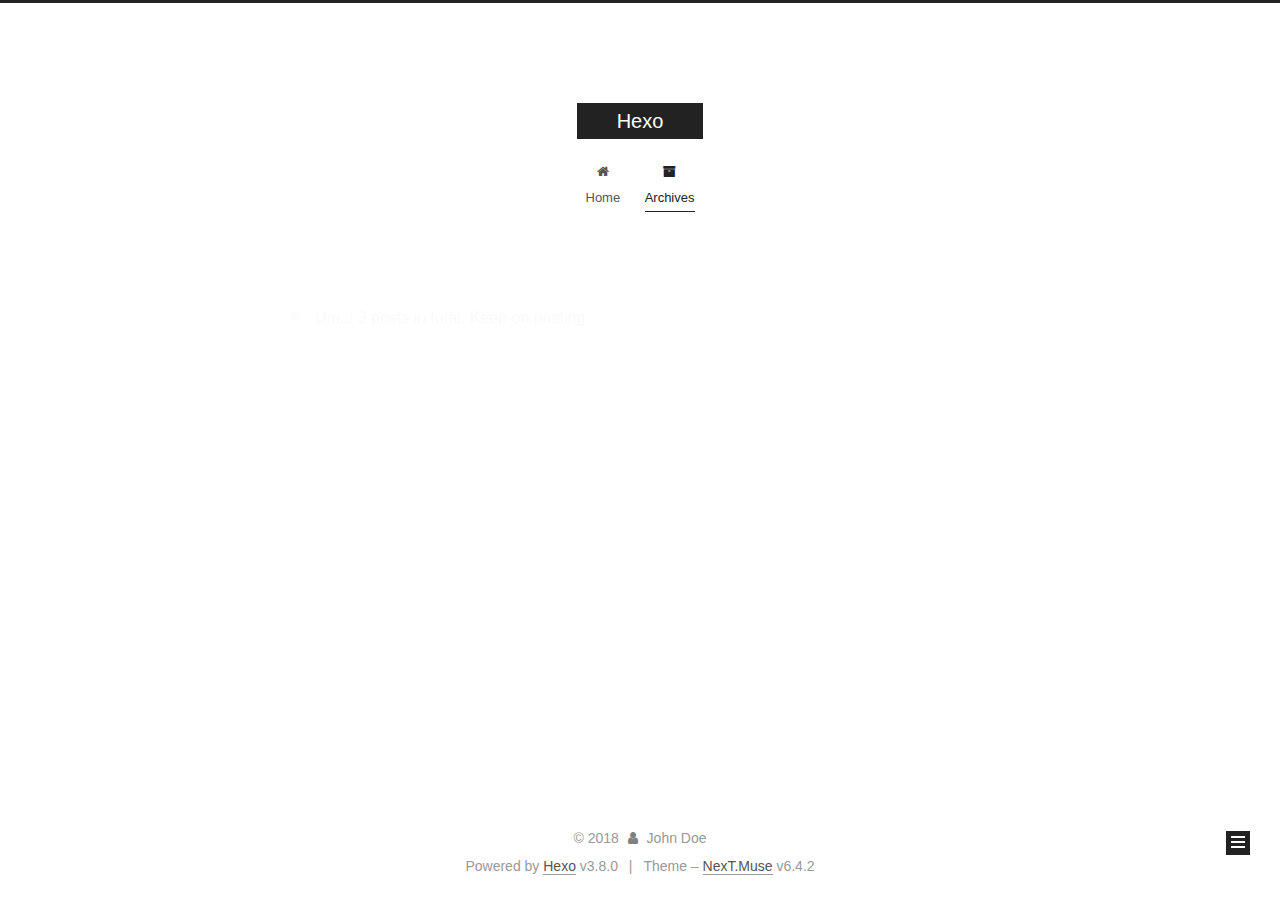
<file: archives/2018/12/index.html>
<!DOCTYPE html>












  


<html class="theme-next muse use-motion" lang="">
<head><meta name="generator" content="Hexo 3.8.0">
  <meta charset="UTF-8">
<meta http-equiv="X-UA-Compatible" content="IE=edge">
<meta name="viewport" content="width=device-width, initial-scale=1, maximum-scale=2">
<meta name="theme-color" content="#222">












<meta http-equiv="Cache-Control" content="no-transform">
<meta http-equiv="Cache-Control" content="no-siteapp">






















<link href="/lib/font-awesome/css/font-awesome.min.css?v=4.6.2" rel="stylesheet" type="text/css">

<link href="/css/main.css?v=6.4.2" rel="stylesheet" type="text/css">


  <link rel="apple-touch-icon" sizes="180x180" href="/images/apple-touch-icon-next.png?v=6.4.2">


  <link rel="icon" type="image/png" sizes="32x32" href="/images/favicon-32x32-next.png?v=6.4.2">


  <link rel="icon" type="image/png" sizes="16x16" href="/images/favicon-16x16-next.png?v=6.4.2">


  <link rel="mask-icon" href="/images/logo.svg?v=6.4.2" color="#222">









<script type="text/javascript" id="hexo.configurations">
  var NexT = window.NexT || {};
  var CONFIG = {
    root: '/',
    scheme: 'Muse',
    version: '6.4.2',
    sidebar: {"position":"left","display":"post","offset":12,"b2t":false,"scrollpercent":false,"onmobile":false},
    fancybox: false,
    fastclick: false,
    lazyload: false,
    tabs: true,
    motion: {"enable":true,"async":false,"transition":{"post_block":"fadeIn","post_header":"slideDownIn","post_body":"slideDownIn","coll_header":"slideLeftIn","sidebar":"slideUpIn"}},
    algolia: {
      applicationID: '',
      apiKey: '',
      indexName: '',
      hits: {"per_page":10},
      labels: {"input_placeholder":"Search for Posts","hits_empty":"We didn't find any results for the search: ${query}","hits_stats":"${hits} results found in ${time} ms"}
    }
  };
</script>


  




  <meta property="og:type" content="website">
<meta property="og:title" content="Hexo">
<meta property="og:url" content="http://yoursite.com/archives/2018/12/index.html">
<meta property="og:site_name" content="Hexo">
<meta property="og:locale" content="default">
<meta name="twitter:card" content="summary">
<meta name="twitter:title" content="Hexo">






  <link rel="canonical" href="http://yoursite.com/archives/2018/12/">



<script type="text/javascript" id="page.configurations">
  CONFIG.page = {
    sidebar: "",
  };
</script>

  <title>Archive | Hexo</title>
  











  <noscript>
  <style type="text/css">
    .use-motion .motion-element,
    .use-motion .brand,
    .use-motion .menu-item,
    .sidebar-inner,
    .use-motion .post-block,
    .use-motion .pagination,
    .use-motion .comments,
    .use-motion .post-header,
    .use-motion .post-body,
    .use-motion .collection-title { opacity: initial; }

    .use-motion .logo,
    .use-motion .site-title,
    .use-motion .site-subtitle {
      opacity: initial;
      top: initial;
    }

    .use-motion {
      .logo-line-before i { left: initial; }
      .logo-line-after i { right: initial; }
    }
  </style>
</noscript>

</head>

<body itemscope="" itemtype="http://schema.org/WebPage" lang="default">

  
  
    
  

  <div class="container sidebar-position-left page-archive">
    <div class="headband"></div>

    <header id="header" class="header" itemscope="" itemtype="http://schema.org/WPHeader">
      <div class="header-inner"><div class="site-brand-wrapper">
  <div class="site-meta ">
    

    <div class="custom-logo-site-title">
      <a href="/" class="brand" rel="start">
        <span class="logo-line-before"><i></i></span>
        <span class="site-title">Hexo</span>
        <span class="logo-line-after"><i></i></span>
      </a>
    </div>
    
  </div>

  <div class="site-nav-toggle">
    <button aria-label="Toggle navigation bar">
      <span class="btn-bar"></span>
      <span class="btn-bar"></span>
      <span class="btn-bar"></span>
    </button>
  </div>
</div>



<nav class="site-nav">
  
    <ul id="menu" class="menu">
      
        
        
        
          
          <li class="menu-item menu-item-home">
    <a href="/" rel="section">
      <i class="menu-item-icon fa fa-fw fa-home"></i> <br>Home</a>
  </li>
        
        
        
          
          <li class="menu-item menu-item-archives menu-item-active">
    <a href="/archives/" rel="section">
      <i class="menu-item-icon fa fa-fw fa-archive"></i> <br>Archives</a>
  </li>

      
      
    </ul>
  

  
    

    
    
      
      
    
      
      
    
    

  


  

  
</nav>



  



</div>
    </header>

    


    <main id="main" class="main">
      <div class="main-inner">
        <div class="content-wrap">
          
          <div id="content" class="content">
            

  
  
  
  <div class="post-block archive">
    <div id="posts" class="posts-collapse">
      <span class="archive-move-on"></span>

      
      <span class="archive-page-counter">
        
        
        
          
        
        Um..! 3 posts in total. Keep on posting.
      </span>
      

      

        
        
        

        
          
          <div class="collection-title">
            <h1 class="archive-year" id="archive-year-2018">2018</h1>
          </div>
        
        

        

  <article class="post post-type-normal" itemscope="" itemtype="http://schema.org/Article">
    <header class="post-header">

      <h2 class="post-title">
        
            <a class="post-title-link" href="/2018/12/02/aaa/" itemprop="url">
              
                <span itemprop="name">Untitled</span>
              
            </a>
        
      </h2>

      <div class="post-meta">
        <time class="post-time" itemprop="dateCreated" datetime="2018-12-02T16:15:46+08:00" content="2018-12-02">
          12-02
        </time>
      </div>

    </header>
  </article>



      

    </div>
  </div>
  
  
  

  



          </div>
          

        </div>
        
          
  
  <div class="sidebar-toggle">
    <div class="sidebar-toggle-line-wrap">
      <span class="sidebar-toggle-line sidebar-toggle-line-first"></span>
      <span class="sidebar-toggle-line sidebar-toggle-line-middle"></span>
      <span class="sidebar-toggle-line sidebar-toggle-line-last"></span>
    </div>
  </div>

  <aside id="sidebar" class="sidebar">
    
    <div class="sidebar-inner">

      

      

      <section class="site-overview-wrap sidebar-panel sidebar-panel-active">
        <div class="site-overview">
          <div class="site-author motion-element" itemprop="author" itemscope="" itemtype="http://schema.org/Person">
            
              <p class="site-author-name" itemprop="name">John Doe</p>
              <p class="site-description motion-element" itemprop="description"></p>
          </div>

          
            <nav class="site-state motion-element">
              
                <div class="site-state-item site-state-posts">
                
                  <a href="/archives/">
                
                    <span class="site-state-item-count">3</span>
                    <span class="site-state-item-name">posts</span>
                  </a>
                </div>
              

              

              
            </nav>
          

          

          

          
          

          
          

          
            
          
          

        </div>
      </section>

      

      

    </div>
  </aside>


        
      </div>
    </main>

    <footer id="footer" class="footer">
      <div class="footer-inner">
        <div class="copyright"> &copy; <span itemprop="copyrightYear">2018</span>
  <span class="with-love" id="animate">
    <i class="fa fa-user"></i>
  </span>
  <span class="author" itemprop="copyrightHolder">John Doe</span>

  

  
</div>




  <div class="powered-by">Powered by <a class="theme-link" target="_blank" href="https://hexo.io">Hexo</a> v3.8.0</div>



  <span class="post-meta-divider">|</span>



  <div class="theme-info">Theme – <a class="theme-link" target="_blank" href="https://theme-next.org">NexT.Muse</a> v6.4.2</div>




        








        
      </div>
    </footer>

    
      <div class="back-to-top">
        <i class="fa fa-arrow-up"></i>
        
      </div>
    

    
	
    

    
  </div>

  

<script type="text/javascript">
  if (Object.prototype.toString.call(window.Promise) !== '[object Function]') {
    window.Promise = null;
  }
</script>


























  
  
    <script type="text/javascript" src="/lib/jquery/index.js?v=2.1.3"></script>
  

  
  
    <script type="text/javascript" src="/lib/velocity/velocity.min.js?v=1.2.1"></script>
  

  
  
    <script type="text/javascript" src="/lib/velocity/velocity.ui.min.js?v=1.2.1"></script>
  


  


  <script type="text/javascript" src="/js/src/utils.js?v=6.4.2"></script>

  <script type="text/javascript" src="/js/src/motion.js?v=6.4.2"></script>



  
  

  

  


  <script type="text/javascript" src="/js/src/bootstrap.js?v=6.4.2"></script>



  



  










  





  

  

  

  

  

  
  

  

  

  

  

  

</body>
</html>
</file>
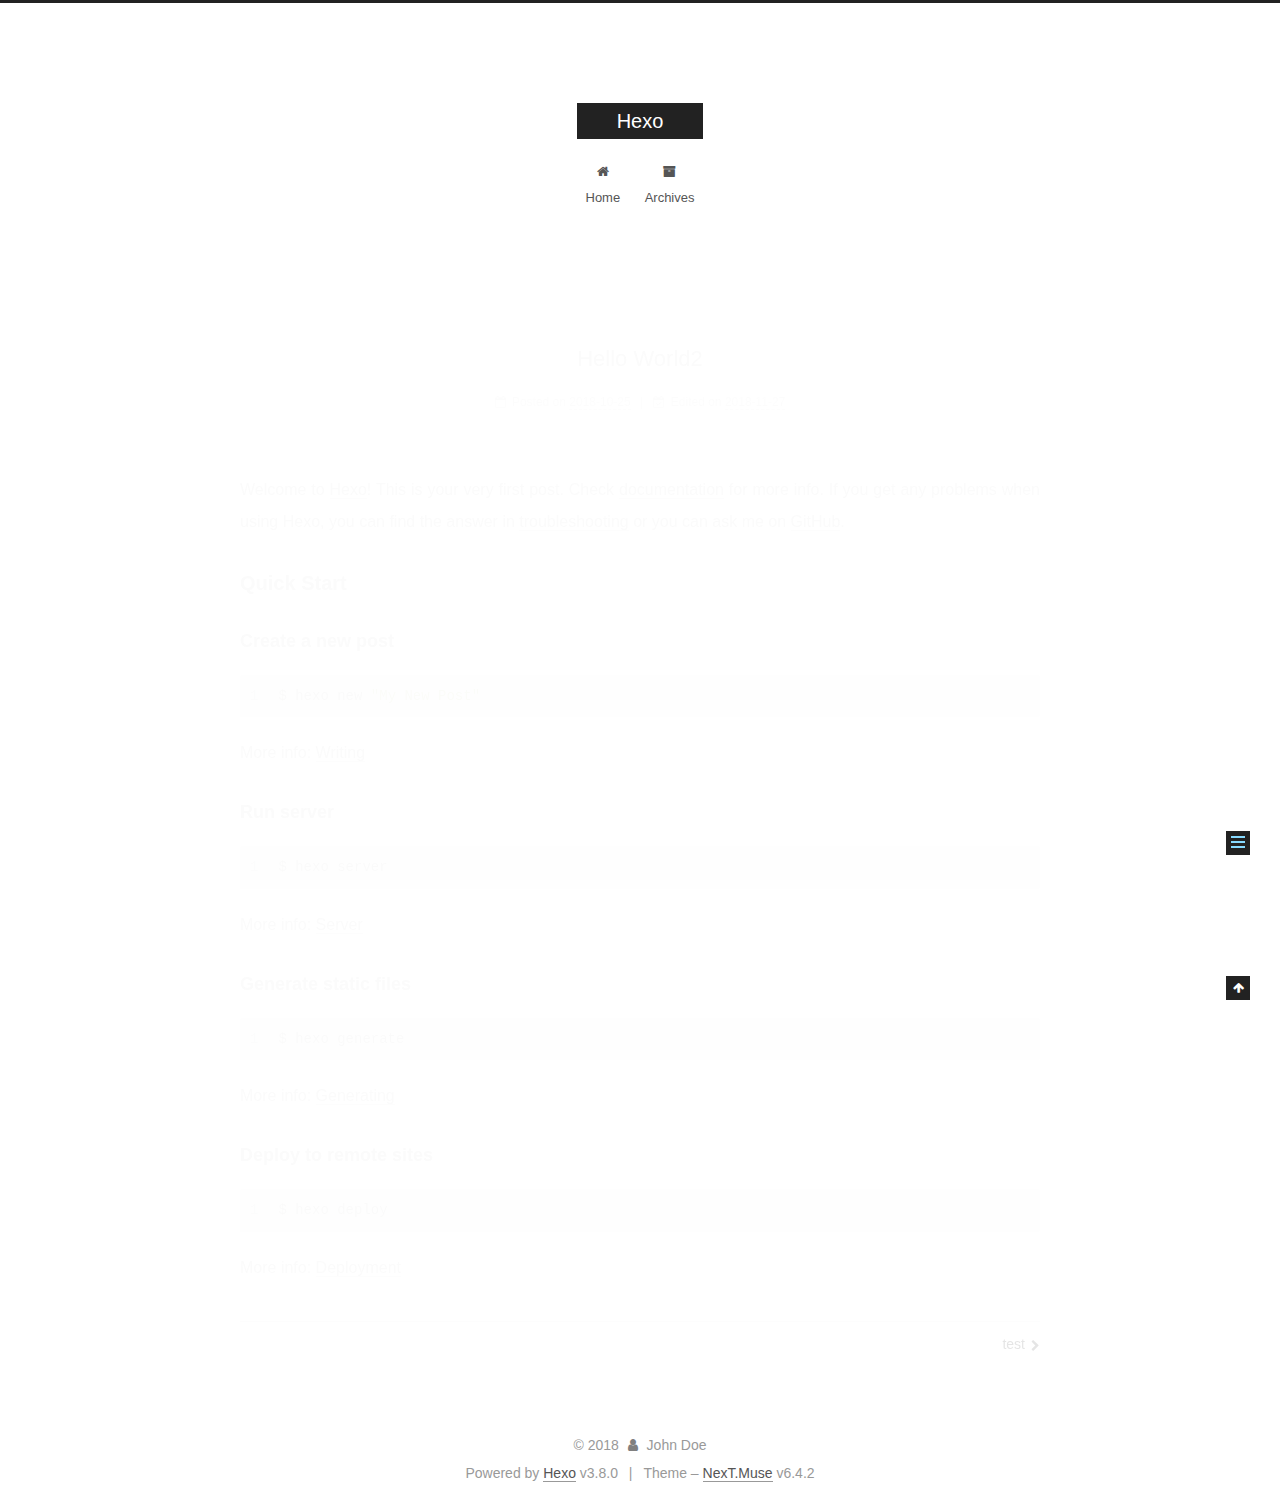
<file: 2018/10/25/hello-world/index.html>
<!DOCTYPE html>












  


<html class="theme-next muse use-motion" lang="">
<head><meta name="generator" content="Hexo 3.8.0">
  <meta charset="UTF-8">
<meta http-equiv="X-UA-Compatible" content="IE=edge">
<meta name="viewport" content="width=device-width, initial-scale=1, maximum-scale=2">
<meta name="theme-color" content="#222">












<meta http-equiv="Cache-Control" content="no-transform">
<meta http-equiv="Cache-Control" content="no-siteapp">






















<link href="/lib/font-awesome/css/font-awesome.min.css?v=4.6.2" rel="stylesheet" type="text/css">

<link href="/css/main.css?v=6.4.2" rel="stylesheet" type="text/css">


  <link rel="apple-touch-icon" sizes="180x180" href="/images/apple-touch-icon-next.png?v=6.4.2">


  <link rel="icon" type="image/png" sizes="32x32" href="/images/favicon-32x32-next.png?v=6.4.2">


  <link rel="icon" type="image/png" sizes="16x16" href="/images/favicon-16x16-next.png?v=6.4.2">


  <link rel="mask-icon" href="/images/logo.svg?v=6.4.2" color="#222">









<script type="text/javascript" id="hexo.configurations">
  var NexT = window.NexT || {};
  var CONFIG = {
    root: '/',
    scheme: 'Muse',
    version: '6.4.2',
    sidebar: {"position":"left","display":"post","offset":12,"b2t":false,"scrollpercent":false,"onmobile":false},
    fancybox: false,
    fastclick: false,
    lazyload: false,
    tabs: true,
    motion: {"enable":true,"async":false,"transition":{"post_block":"fadeIn","post_header":"slideDownIn","post_body":"slideDownIn","coll_header":"slideLeftIn","sidebar":"slideUpIn"}},
    algolia: {
      applicationID: '',
      apiKey: '',
      indexName: '',
      hits: {"per_page":10},
      labels: {"input_placeholder":"Search for Posts","hits_empty":"We didn't find any results for the search: ${query}","hits_stats":"${hits} results found in ${time} ms"}
    }
  };
</script>


  




  <meta name="description" content="Welcome to Hexo! This is your very first post. Check documentation for more info. If you get any problems when using Hexo, you can find the answer in troubleshooting or you can ask me on GitHub. Quick">
<meta property="og:type" content="article">
<meta property="og:title" content="Hello World2">
<meta property="og:url" content="http://yoursite.com/2018/10/25/hello-world/index.html">
<meta property="og:site_name" content="Hexo">
<meta property="og:description" content="Welcome to Hexo! This is your very first post. Check documentation for more info. If you get any problems when using Hexo, you can find the answer in troubleshooting or you can ask me on GitHub. Quick">
<meta property="og:locale" content="default">
<meta property="og:updated_time" content="2018-11-27T14:25:16.165Z">
<meta name="twitter:card" content="summary">
<meta name="twitter:title" content="Hello World2">
<meta name="twitter:description" content="Welcome to Hexo! This is your very first post. Check documentation for more info. If you get any problems when using Hexo, you can find the answer in troubleshooting or you can ask me on GitHub. Quick">






  <link rel="canonical" href="http://yoursite.com/2018/10/25/hello-world/">



<script type="text/javascript" id="page.configurations">
  CONFIG.page = {
    sidebar: "",
  };
</script>

  <title>Hello World2 | Hexo</title>
  











  <noscript>
  <style type="text/css">
    .use-motion .motion-element,
    .use-motion .brand,
    .use-motion .menu-item,
    .sidebar-inner,
    .use-motion .post-block,
    .use-motion .pagination,
    .use-motion .comments,
    .use-motion .post-header,
    .use-motion .post-body,
    .use-motion .collection-title { opacity: initial; }

    .use-motion .logo,
    .use-motion .site-title,
    .use-motion .site-subtitle {
      opacity: initial;
      top: initial;
    }

    .use-motion {
      .logo-line-before i { left: initial; }
      .logo-line-after i { right: initial; }
    }
  </style>
</noscript>

</head>

<body itemscope="" itemtype="http://schema.org/WebPage" lang="default">

  
  
    
  

  <div class="container sidebar-position-left page-post-detail">
    <div class="headband"></div>

    <header id="header" class="header" itemscope="" itemtype="http://schema.org/WPHeader">
      <div class="header-inner"><div class="site-brand-wrapper">
  <div class="site-meta ">
    

    <div class="custom-logo-site-title">
      <a href="/" class="brand" rel="start">
        <span class="logo-line-before"><i></i></span>
        <span class="site-title">Hexo</span>
        <span class="logo-line-after"><i></i></span>
      </a>
    </div>
    
  </div>

  <div class="site-nav-toggle">
    <button aria-label="Toggle navigation bar">
      <span class="btn-bar"></span>
      <span class="btn-bar"></span>
      <span class="btn-bar"></span>
    </button>
  </div>
</div>



<nav class="site-nav">
  
    <ul id="menu" class="menu">
      
        
        
        
          
          <li class="menu-item menu-item-home">
    <a href="/" rel="section">
      <i class="menu-item-icon fa fa-fw fa-home"></i> <br>Home</a>
  </li>
        
        
        
          
          <li class="menu-item menu-item-archives">
    <a href="/archives/" rel="section">
      <i class="menu-item-icon fa fa-fw fa-archive"></i> <br>Archives</a>
  </li>

      
      
    </ul>
  

  
    

  

  
</nav>



  



</div>
    </header>

    


    <main id="main" class="main">
      <div class="main-inner">
        <div class="content-wrap">
          
          <div id="content" class="content">
            

  <div id="posts" class="posts-expand">
    

  

  
  
  

  

  <article class="post post-type-normal" itemscope="" itemtype="http://schema.org/Article">
  
  
  
  <div class="post-block">
    <link itemprop="mainEntityOfPage" href="http://yoursite.com/2018/10/25/hello-world/">

    <span hidden itemprop="author" itemscope="" itemtype="http://schema.org/Person">
      <meta itemprop="name" content="John Doe">
      <meta itemprop="description" content="">
      <meta itemprop="image" content="/images/avatar.gif">
    </span>

    <span hidden itemprop="publisher" itemscope="" itemtype="http://schema.org/Organization">
      <meta itemprop="name" content="Hexo">
    </span>

    
      <header class="post-header">

        
        
          <h1 class="post-title" itemprop="name headline">Hello World2
              
            
          </h1>
        

        <div class="post-meta">
          <span class="post-time">

            
            
            

            
              <span class="post-meta-item-icon">
                <i class="fa fa-calendar-o"></i>
              </span>
              
                <span class="post-meta-item-text">Posted on</span>
              

              
                
              

              <time title="Created: 2018-10-25 20:14:16" itemprop="dateCreated datePublished" datetime="2018-10-25T20:14:16+08:00">2018-10-25</time>
            

            
              

              
                
                <span class="post-meta-divider">|</span>
                

                <span class="post-meta-item-icon">
                  <i class="fa fa-calendar-check-o"></i>
                </span>
                
                  <span class="post-meta-item-text">Edited on</span>
                
                <time title="Modified: 2018-11-27 22:25:16" itemprop="dateModified" datetime="2018-11-27T22:25:16+08:00">2018-11-27</time>
              
            
          </span>

          

          
            
          

          
          

          

          

          

        </div>
      </header>
    

    
    
    
    <div class="post-body" itemprop="articleBody">

      
      

      
        <p>Welcome to <a href="https://hexo.io/" target="_blank" rel="noopener">Hexo</a>! This is your very first post. Check <a href="https://hexo.io/docs/" target="_blank" rel="noopener">documentation</a> for more info. If you get any problems when using Hexo, you can find the answer in <a href="https://hexo.io/docs/troubleshooting.html" target="_blank" rel="noopener">troubleshooting</a> or you can ask me on <a href="https://github.com/hexojs/hexo/issues" target="_blank" rel="noopener">GitHub</a>.</p>
<h2 id="Quick-Start"><a href="#Quick-Start" class="headerlink" title="Quick Start"></a>Quick Start</h2><h3 id="Create-a-new-post"><a href="#Create-a-new-post" class="headerlink" title="Create a new post"></a>Create a new post</h3><figure class="highlight bash"><table><tr><td class="gutter"><pre><span class="line">1</span><br></pre></td><td class="code"><pre><span class="line">$ hexo new <span class="string">"My New Post"</span></span><br></pre></td></tr></table></figure>
<p>More info: <a href="https://hexo.io/docs/writing.html" target="_blank" rel="noopener">Writing</a></p>
<h3 id="Run-server"><a href="#Run-server" class="headerlink" title="Run server"></a>Run server</h3><figure class="highlight bash"><table><tr><td class="gutter"><pre><span class="line">1</span><br></pre></td><td class="code"><pre><span class="line">$ hexo server</span><br></pre></td></tr></table></figure>
<p>More info: <a href="https://hexo.io/docs/server.html" target="_blank" rel="noopener">Server</a></p>
<h3 id="Generate-static-files"><a href="#Generate-static-files" class="headerlink" title="Generate static files"></a>Generate static files</h3><figure class="highlight bash"><table><tr><td class="gutter"><pre><span class="line">1</span><br></pre></td><td class="code"><pre><span class="line">$ hexo generate</span><br></pre></td></tr></table></figure>
<p>More info: <a href="https://hexo.io/docs/generating.html" target="_blank" rel="noopener">Generating</a></p>
<h3 id="Deploy-to-remote-sites"><a href="#Deploy-to-remote-sites" class="headerlink" title="Deploy to remote sites"></a>Deploy to remote sites</h3><figure class="highlight bash"><table><tr><td class="gutter"><pre><span class="line">1</span><br></pre></td><td class="code"><pre><span class="line">$ hexo deploy</span><br></pre></td></tr></table></figure>
<p>More info: <a href="https://hexo.io/docs/deployment.html" target="_blank" rel="noopener">Deployment</a></p>

      
    </div>

    

    
    
    

    

    

    

    <footer class="post-footer">
      

      
      
      

      
        <div class="post-nav">
          <div class="post-nav-next post-nav-item">
            
          </div>

          <span class="post-nav-divider"></span>

          <div class="post-nav-prev post-nav-item">
            
              <a href="/2018/10/30/test/" rel="prev" title="test">
                test <i class="fa fa-chevron-right"></i>
              </a>
            
          </div>
        </div>
      

      
      
    </footer>
  </div>
  
  
  
  </article>


  </div>


          </div>
          

  



        </div>
        
          
  
  <div class="sidebar-toggle">
    <div class="sidebar-toggle-line-wrap">
      <span class="sidebar-toggle-line sidebar-toggle-line-first"></span>
      <span class="sidebar-toggle-line sidebar-toggle-line-middle"></span>
      <span class="sidebar-toggle-line sidebar-toggle-line-last"></span>
    </div>
  </div>

  <aside id="sidebar" class="sidebar">
    
    <div class="sidebar-inner">

      

      
        <ul class="sidebar-nav motion-element">
          <li class="sidebar-nav-toc sidebar-nav-active" data-target="post-toc-wrap">
            Table of Contents
          </li>
          <li class="sidebar-nav-overview" data-target="site-overview-wrap">
            Overview
          </li>
        </ul>
      

      <section class="site-overview-wrap sidebar-panel">
        <div class="site-overview">
          <div class="site-author motion-element" itemprop="author" itemscope="" itemtype="http://schema.org/Person">
            
              <p class="site-author-name" itemprop="name">John Doe</p>
              <p class="site-description motion-element" itemprop="description"></p>
          </div>

          
            <nav class="site-state motion-element">
              
                <div class="site-state-item site-state-posts">
                
                  <a href="/archives/">
                
                    <span class="site-state-item-count">3</span>
                    <span class="site-state-item-name">posts</span>
                  </a>
                </div>
              

              

              
            </nav>
          

          

          

          
          

          
          

          
            
          
          

        </div>
      </section>

      
      <!--noindex-->
        <section class="post-toc-wrap motion-element sidebar-panel sidebar-panel-active">
          <div class="post-toc">

            
              
            

            
              <div class="post-toc-content"><ol class="nav"><li class="nav-item nav-level-2"><a class="nav-link" href="#Quick-Start"><span class="nav-number">1.</span> <span class="nav-text">Quick Start</span></a><ol class="nav-child"><li class="nav-item nav-level-3"><a class="nav-link" href="#Create-a-new-post"><span class="nav-number">1.1.</span> <span class="nav-text">Create a new post</span></a></li><li class="nav-item nav-level-3"><a class="nav-link" href="#Run-server"><span class="nav-number">1.2.</span> <span class="nav-text">Run server</span></a></li><li class="nav-item nav-level-3"><a class="nav-link" href="#Generate-static-files"><span class="nav-number">1.3.</span> <span class="nav-text">Generate static files</span></a></li><li class="nav-item nav-level-3"><a class="nav-link" href="#Deploy-to-remote-sites"><span class="nav-number">1.4.</span> <span class="nav-text">Deploy to remote sites</span></a></li></ol></li></ol></div>
            

          </div>
        </section>
      <!--/noindex-->
      

      

    </div>
  </aside>


        
      </div>
    </main>

    <footer id="footer" class="footer">
      <div class="footer-inner">
        <div class="copyright"> &copy; <span itemprop="copyrightYear">2018</span>
  <span class="with-love" id="animate">
    <i class="fa fa-user"></i>
  </span>
  <span class="author" itemprop="copyrightHolder">John Doe</span>

  

  
</div>




  <div class="powered-by">Powered by <a class="theme-link" target="_blank" href="https://hexo.io">Hexo</a> v3.8.0</div>



  <span class="post-meta-divider">|</span>



  <div class="theme-info">Theme – <a class="theme-link" target="_blank" href="https://theme-next.org">NexT.Muse</a> v6.4.2</div>




        








        
      </div>
    </footer>

    
      <div class="back-to-top">
        <i class="fa fa-arrow-up"></i>
        
      </div>
    

    
	
    

    
  </div>

  

<script type="text/javascript">
  if (Object.prototype.toString.call(window.Promise) !== '[object Function]') {
    window.Promise = null;
  }
</script>


























  
  
    <script type="text/javascript" src="/lib/jquery/index.js?v=2.1.3"></script>
  

  
  
    <script type="text/javascript" src="/lib/velocity/velocity.min.js?v=1.2.1"></script>
  

  
  
    <script type="text/javascript" src="/lib/velocity/velocity.ui.min.js?v=1.2.1"></script>
  


  


  <script type="text/javascript" src="/js/src/utils.js?v=6.4.2"></script>

  <script type="text/javascript" src="/js/src/motion.js?v=6.4.2"></script>



  
  

  
  <script type="text/javascript" src="/js/src/scrollspy.js?v=6.4.2"></script>
<script type="text/javascript" src="/js/src/post-details.js?v=6.4.2"></script>



  


  <script type="text/javascript" src="/js/src/bootstrap.js?v=6.4.2"></script>



  



  










  





  

  

  

  

  

  
  

  

  

  

  

  

</body>
</html>
</file>
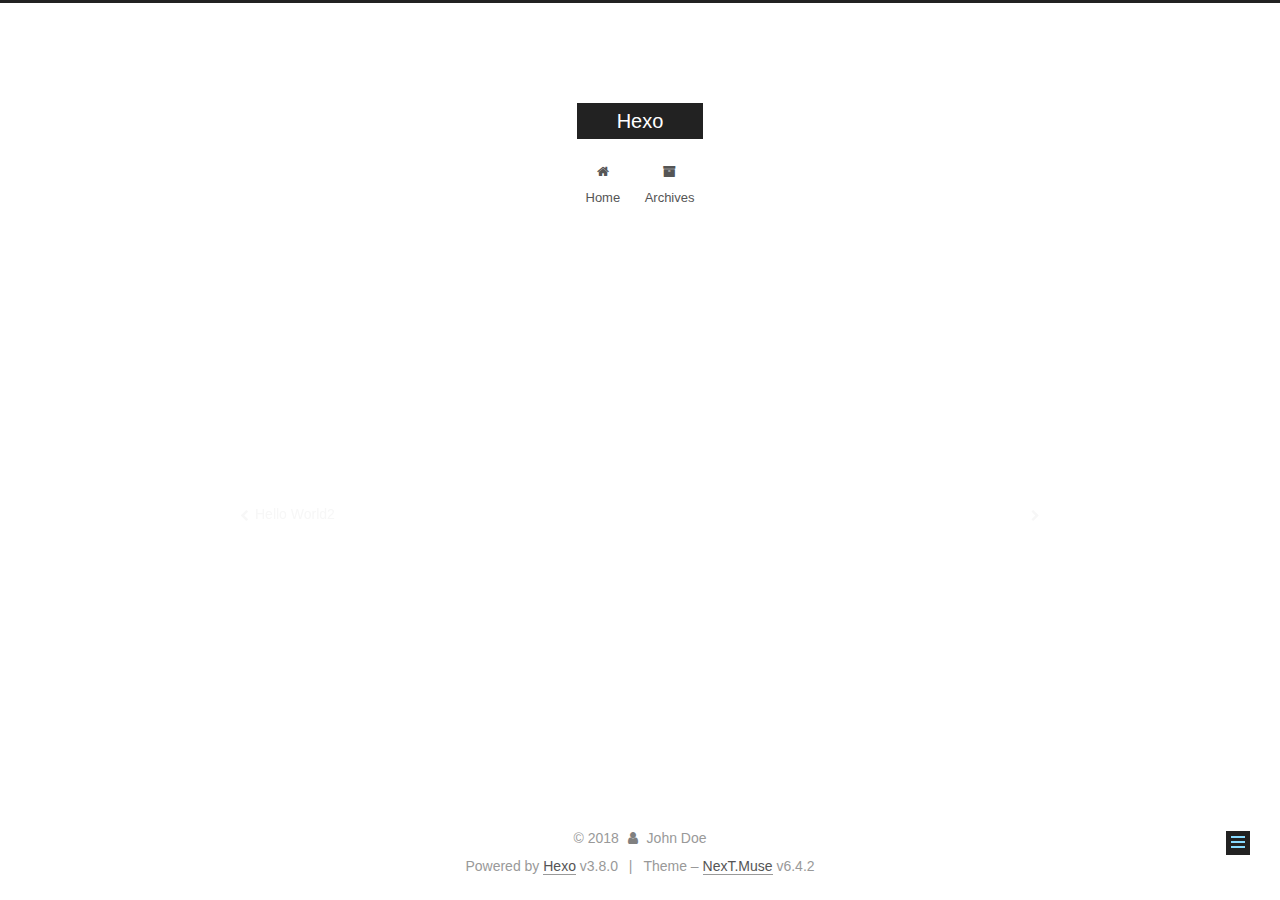
<file: 2018/10/30/test/index.html>
<!DOCTYPE html>












  


<html class="theme-next muse use-motion" lang="">
<head><meta name="generator" content="Hexo 3.8.0">
  <meta charset="UTF-8">
<meta http-equiv="X-UA-Compatible" content="IE=edge">
<meta name="viewport" content="width=device-width, initial-scale=1, maximum-scale=2">
<meta name="theme-color" content="#222">












<meta http-equiv="Cache-Control" content="no-transform">
<meta http-equiv="Cache-Control" content="no-siteapp">






















<link href="/lib/font-awesome/css/font-awesome.min.css?v=4.6.2" rel="stylesheet" type="text/css">

<link href="/css/main.css?v=6.4.2" rel="stylesheet" type="text/css">


  <link rel="apple-touch-icon" sizes="180x180" href="/images/apple-touch-icon-next.png?v=6.4.2">


  <link rel="icon" type="image/png" sizes="32x32" href="/images/favicon-32x32-next.png?v=6.4.2">


  <link rel="icon" type="image/png" sizes="16x16" href="/images/favicon-16x16-next.png?v=6.4.2">


  <link rel="mask-icon" href="/images/logo.svg?v=6.4.2" color="#222">









<script type="text/javascript" id="hexo.configurations">
  var NexT = window.NexT || {};
  var CONFIG = {
    root: '/',
    scheme: 'Muse',
    version: '6.4.2',
    sidebar: {"position":"left","display":"post","offset":12,"b2t":false,"scrollpercent":false,"onmobile":false},
    fancybox: false,
    fastclick: false,
    lazyload: false,
    tabs: true,
    motion: {"enable":true,"async":false,"transition":{"post_block":"fadeIn","post_header":"slideDownIn","post_body":"slideDownIn","coll_header":"slideLeftIn","sidebar":"slideUpIn"}},
    algolia: {
      applicationID: '',
      apiKey: '',
      indexName: '',
      hits: {"per_page":10},
      labels: {"input_placeholder":"Search for Posts","hits_empty":"We didn't find any results for the search: ${query}","hits_stats":"${hits} results found in ${time} ms"}
    }
  };
</script>


  




  <meta property="og:type" content="article">
<meta property="og:title" content="test">
<meta property="og:url" content="http://yoursite.com/2018/10/30/test/index.html">
<meta property="og:site_name" content="Hexo">
<meta property="og:locale" content="default">
<meta property="og:updated_time" content="2018-10-30T01:50:15.721Z">
<meta name="twitter:card" content="summary">
<meta name="twitter:title" content="test">






  <link rel="canonical" href="http://yoursite.com/2018/10/30/test/">



<script type="text/javascript" id="page.configurations">
  CONFIG.page = {
    sidebar: "",
  };
</script>

  <title>test | Hexo</title>
  











  <noscript>
  <style type="text/css">
    .use-motion .motion-element,
    .use-motion .brand,
    .use-motion .menu-item,
    .sidebar-inner,
    .use-motion .post-block,
    .use-motion .pagination,
    .use-motion .comments,
    .use-motion .post-header,
    .use-motion .post-body,
    .use-motion .collection-title { opacity: initial; }

    .use-motion .logo,
    .use-motion .site-title,
    .use-motion .site-subtitle {
      opacity: initial;
      top: initial;
    }

    .use-motion {
      .logo-line-before i { left: initial; }
      .logo-line-after i { right: initial; }
    }
  </style>
</noscript>

</head>

<body itemscope="" itemtype="http://schema.org/WebPage" lang="default">

  
  
    
  

  <div class="container sidebar-position-left page-post-detail">
    <div class="headband"></div>

    <header id="header" class="header" itemscope="" itemtype="http://schema.org/WPHeader">
      <div class="header-inner"><div class="site-brand-wrapper">
  <div class="site-meta ">
    

    <div class="custom-logo-site-title">
      <a href="/" class="brand" rel="start">
        <span class="logo-line-before"><i></i></span>
        <span class="site-title">Hexo</span>
        <span class="logo-line-after"><i></i></span>
      </a>
    </div>
    
  </div>

  <div class="site-nav-toggle">
    <button aria-label="Toggle navigation bar">
      <span class="btn-bar"></span>
      <span class="btn-bar"></span>
      <span class="btn-bar"></span>
    </button>
  </div>
</div>



<nav class="site-nav">
  
    <ul id="menu" class="menu">
      
        
        
        
          
          <li class="menu-item menu-item-home">
    <a href="/" rel="section">
      <i class="menu-item-icon fa fa-fw fa-home"></i> <br>Home</a>
  </li>
        
        
        
          
          <li class="menu-item menu-item-archives">
    <a href="/archives/" rel="section">
      <i class="menu-item-icon fa fa-fw fa-archive"></i> <br>Archives</a>
  </li>

      
      
    </ul>
  

  
    

  

  
</nav>



  



</div>
    </header>

    


    <main id="main" class="main">
      <div class="main-inner">
        <div class="content-wrap">
          
          <div id="content" class="content">
            

  <div id="posts" class="posts-expand">
    

  

  
  
  

  

  <article class="post post-type-normal" itemscope="" itemtype="http://schema.org/Article">
  
  
  
  <div class="post-block">
    <link itemprop="mainEntityOfPage" href="http://yoursite.com/2018/10/30/test/">

    <span hidden itemprop="author" itemscope="" itemtype="http://schema.org/Person">
      <meta itemprop="name" content="John Doe">
      <meta itemprop="description" content="">
      <meta itemprop="image" content="/images/avatar.gif">
    </span>

    <span hidden itemprop="publisher" itemscope="" itemtype="http://schema.org/Organization">
      <meta itemprop="name" content="Hexo">
    </span>

    
      <header class="post-header">

        
        
          <h1 class="post-title" itemprop="name headline">test
              
            
          </h1>
        

        <div class="post-meta">
          <span class="post-time">

            
            
            

            
              <span class="post-meta-item-icon">
                <i class="fa fa-calendar-o"></i>
              </span>
              
                <span class="post-meta-item-text">Posted on</span>
              

              
                
              

              <time title="Created: 2018-10-30 09:50:15" itemprop="dateCreated datePublished" datetime="2018-10-30T09:50:15+08:00">2018-10-30</time>
            

            
          </span>

          

          
            
          

          
          

          

          

          

        </div>
      </header>
    

    
    
    
    <div class="post-body" itemprop="articleBody">

      
      

      
        
      
    </div>

    

    
    
    

    

    

    

    <footer class="post-footer">
      

      
      
      

      
        <div class="post-nav">
          <div class="post-nav-next post-nav-item">
            
              <a href="/2018/10/25/hello-world/" rel="next" title="Hello World2">
                <i class="fa fa-chevron-left"></i> Hello World2
              </a>
            
          </div>

          <span class="post-nav-divider"></span>

          <div class="post-nav-prev post-nav-item">
            
              <a href="/2018/12/02/aaa/" rel="prev" title="">
                 <i class="fa fa-chevron-right"></i>
              </a>
            
          </div>
        </div>
      

      
      
    </footer>
  </div>
  
  
  
  </article>


  </div>


          </div>
          

  



        </div>
        
          
  
  <div class="sidebar-toggle">
    <div class="sidebar-toggle-line-wrap">
      <span class="sidebar-toggle-line sidebar-toggle-line-first"></span>
      <span class="sidebar-toggle-line sidebar-toggle-line-middle"></span>
      <span class="sidebar-toggle-line sidebar-toggle-line-last"></span>
    </div>
  </div>

  <aside id="sidebar" class="sidebar">
    
    <div class="sidebar-inner">

      

      

      <section class="site-overview-wrap sidebar-panel sidebar-panel-active">
        <div class="site-overview">
          <div class="site-author motion-element" itemprop="author" itemscope="" itemtype="http://schema.org/Person">
            
              <p class="site-author-name" itemprop="name">John Doe</p>
              <p class="site-description motion-element" itemprop="description"></p>
          </div>

          
            <nav class="site-state motion-element">
              
                <div class="site-state-item site-state-posts">
                
                  <a href="/archives/">
                
                    <span class="site-state-item-count">3</span>
                    <span class="site-state-item-name">posts</span>
                  </a>
                </div>
              

              

              
            </nav>
          

          

          

          
          

          
          

          
            
          
          

        </div>
      </section>

      

      

    </div>
  </aside>


        
      </div>
    </main>

    <footer id="footer" class="footer">
      <div class="footer-inner">
        <div class="copyright"> &copy; <span itemprop="copyrightYear">2018</span>
  <span class="with-love" id="animate">
    <i class="fa fa-user"></i>
  </span>
  <span class="author" itemprop="copyrightHolder">John Doe</span>

  

  
</div>




  <div class="powered-by">Powered by <a class="theme-link" target="_blank" href="https://hexo.io">Hexo</a> v3.8.0</div>



  <span class="post-meta-divider">|</span>



  <div class="theme-info">Theme – <a class="theme-link" target="_blank" href="https://theme-next.org">NexT.Muse</a> v6.4.2</div>




        








        
      </div>
    </footer>

    
      <div class="back-to-top">
        <i class="fa fa-arrow-up"></i>
        
      </div>
    

    
	
    

    
  </div>

  

<script type="text/javascript">
  if (Object.prototype.toString.call(window.Promise) !== '[object Function]') {
    window.Promise = null;
  }
</script>


























  
  
    <script type="text/javascript" src="/lib/jquery/index.js?v=2.1.3"></script>
  

  
  
    <script type="text/javascript" src="/lib/velocity/velocity.min.js?v=1.2.1"></script>
  

  
  
    <script type="text/javascript" src="/lib/velocity/velocity.ui.min.js?v=1.2.1"></script>
  


  


  <script type="text/javascript" src="/js/src/utils.js?v=6.4.2"></script>

  <script type="text/javascript" src="/js/src/motion.js?v=6.4.2"></script>



  
  

  
  <script type="text/javascript" src="/js/src/scrollspy.js?v=6.4.2"></script>
<script type="text/javascript" src="/js/src/post-details.js?v=6.4.2"></script>



  


  <script type="text/javascript" src="/js/src/bootstrap.js?v=6.4.2"></script>



  



  










  





  

  

  

  

  

  
  

  

  

  

  

  

</body>
</html>
</file>
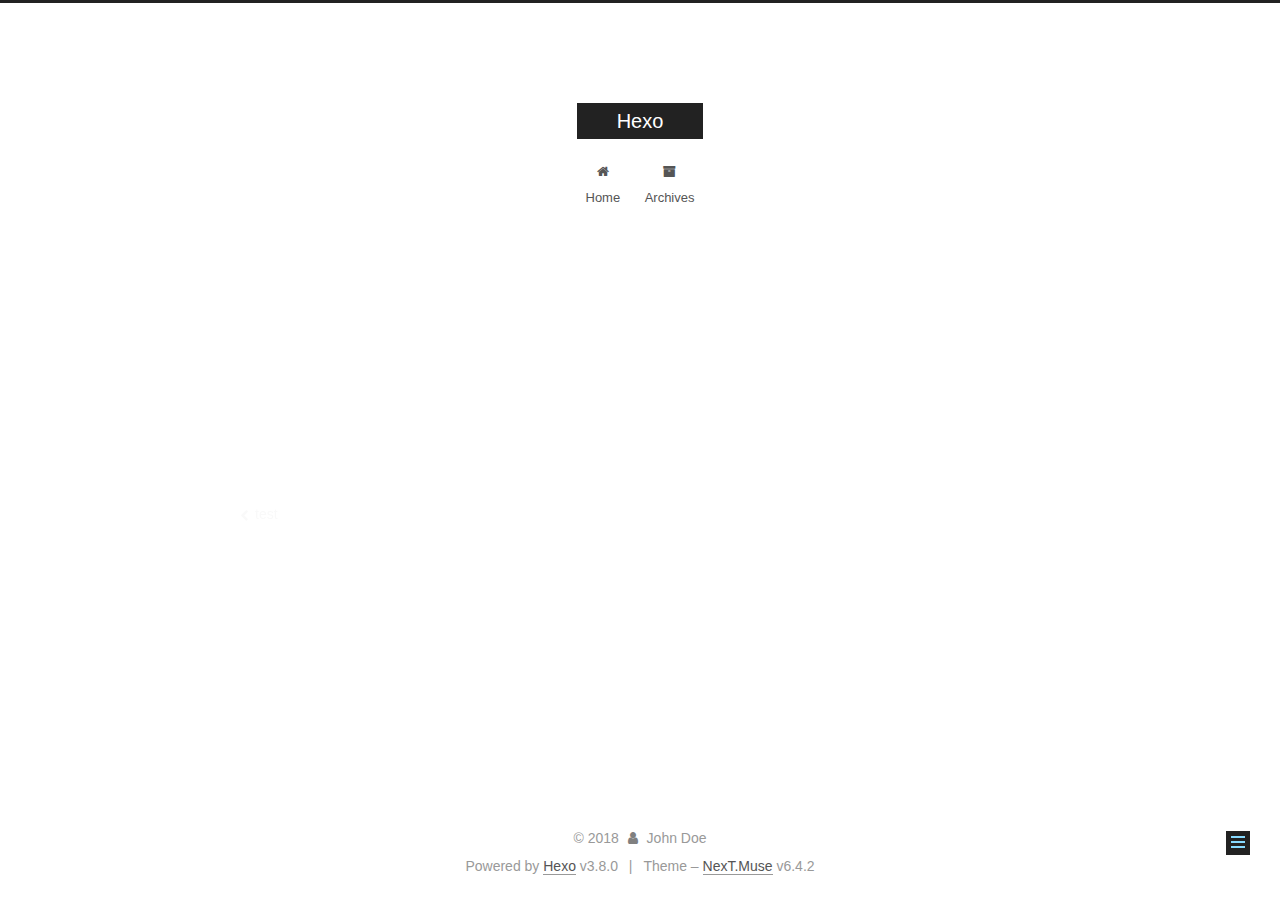
<file: 2018/12/02/aaa/index.html>
<!DOCTYPE html>












  


<html class="theme-next muse use-motion" lang="">
<head><meta name="generator" content="Hexo 3.8.0">
  <meta charset="UTF-8">
<meta http-equiv="X-UA-Compatible" content="IE=edge">
<meta name="viewport" content="width=device-width, initial-scale=1, maximum-scale=2">
<meta name="theme-color" content="#222">












<meta http-equiv="Cache-Control" content="no-transform">
<meta http-equiv="Cache-Control" content="no-siteapp">






















<link href="/lib/font-awesome/css/font-awesome.min.css?v=4.6.2" rel="stylesheet" type="text/css">

<link href="/css/main.css?v=6.4.2" rel="stylesheet" type="text/css">


  <link rel="apple-touch-icon" sizes="180x180" href="/images/apple-touch-icon-next.png?v=6.4.2">


  <link rel="icon" type="image/png" sizes="32x32" href="/images/favicon-32x32-next.png?v=6.4.2">


  <link rel="icon" type="image/png" sizes="16x16" href="/images/favicon-16x16-next.png?v=6.4.2">


  <link rel="mask-icon" href="/images/logo.svg?v=6.4.2" color="#222">









<script type="text/javascript" id="hexo.configurations">
  var NexT = window.NexT || {};
  var CONFIG = {
    root: '/',
    scheme: 'Muse',
    version: '6.4.2',
    sidebar: {"position":"left","display":"post","offset":12,"b2t":false,"scrollpercent":false,"onmobile":false},
    fancybox: false,
    fastclick: false,
    lazyload: false,
    tabs: true,
    motion: {"enable":true,"async":false,"transition":{"post_block":"fadeIn","post_header":"slideDownIn","post_body":"slideDownIn","coll_header":"slideLeftIn","sidebar":"slideUpIn"}},
    algolia: {
      applicationID: '',
      apiKey: '',
      indexName: '',
      hits: {"per_page":10},
      labels: {"input_placeholder":"Search for Posts","hits_empty":"We didn't find any results for the search: ${query}","hits_stats":"${hits} results found in ${time} ms"}
    }
  };
</script>


  




  <meta name="description" content="12">
<meta property="og:type" content="article">
<meta property="og:title" content="Hexo">
<meta property="og:url" content="http://yoursite.com/2018/12/02/aaa/index.html">
<meta property="og:site_name" content="Hexo">
<meta property="og:description" content="12">
<meta property="og:locale" content="default">
<meta property="og:updated_time" content="2018-12-02T08:20:17.735Z">
<meta name="twitter:card" content="summary">
<meta name="twitter:title" content="Hexo">
<meta name="twitter:description" content="12">






  <link rel="canonical" href="http://yoursite.com/2018/12/02/aaa/">



<script type="text/javascript" id="page.configurations">
  CONFIG.page = {
    sidebar: "",
  };
</script>

  <title> | Hexo</title>
  











  <noscript>
  <style type="text/css">
    .use-motion .motion-element,
    .use-motion .brand,
    .use-motion .menu-item,
    .sidebar-inner,
    .use-motion .post-block,
    .use-motion .pagination,
    .use-motion .comments,
    .use-motion .post-header,
    .use-motion .post-body,
    .use-motion .collection-title { opacity: initial; }

    .use-motion .logo,
    .use-motion .site-title,
    .use-motion .site-subtitle {
      opacity: initial;
      top: initial;
    }

    .use-motion {
      .logo-line-before i { left: initial; }
      .logo-line-after i { right: initial; }
    }
  </style>
</noscript>

</head>

<body itemscope="" itemtype="http://schema.org/WebPage" lang="default">

  
  
    
  

  <div class="container sidebar-position-left page-post-detail">
    <div class="headband"></div>

    <header id="header" class="header" itemscope="" itemtype="http://schema.org/WPHeader">
      <div class="header-inner"><div class="site-brand-wrapper">
  <div class="site-meta ">
    

    <div class="custom-logo-site-title">
      <a href="/" class="brand" rel="start">
        <span class="logo-line-before"><i></i></span>
        <span class="site-title">Hexo</span>
        <span class="logo-line-after"><i></i></span>
      </a>
    </div>
    
  </div>

  <div class="site-nav-toggle">
    <button aria-label="Toggle navigation bar">
      <span class="btn-bar"></span>
      <span class="btn-bar"></span>
      <span class="btn-bar"></span>
    </button>
  </div>
</div>



<nav class="site-nav">
  
    <ul id="menu" class="menu">
      
        
        
        
          
          <li class="menu-item menu-item-home">
    <a href="/" rel="section">
      <i class="menu-item-icon fa fa-fw fa-home"></i> <br>Home</a>
  </li>
        
        
        
          
          <li class="menu-item menu-item-archives">
    <a href="/archives/" rel="section">
      <i class="menu-item-icon fa fa-fw fa-archive"></i> <br>Archives</a>
  </li>

      
      
    </ul>
  

  
    

  

  
</nav>



  



</div>
    </header>

    


    <main id="main" class="main">
      <div class="main-inner">
        <div class="content-wrap">
          
          <div id="content" class="content">
            

  <div id="posts" class="posts-expand">
    

  

  
  
  

  

  <article class="post post-type-normal" itemscope="" itemtype="http://schema.org/Article">
  
  
  
  <div class="post-block">
    <link itemprop="mainEntityOfPage" href="http://yoursite.com/2018/12/02/aaa/">

    <span hidden itemprop="author" itemscope="" itemtype="http://schema.org/Person">
      <meta itemprop="name" content="John Doe">
      <meta itemprop="description" content="">
      <meta itemprop="image" content="/images/avatar.gif">
    </span>

    <span hidden itemprop="publisher" itemscope="" itemtype="http://schema.org/Organization">
      <meta itemprop="name" content="Hexo">
    </span>

    
      <header class="post-header">

        
        
          <h1 class="post-title" itemprop="name headline">
              
            
          </h1>
        

        <div class="post-meta">
          <span class="post-time">

            
            
            

            
              <span class="post-meta-item-icon">
                <i class="fa fa-calendar-o"></i>
              </span>
              
                <span class="post-meta-item-text">Posted on</span>
              

              
                
              

              <time title="Created: 2018-12-02 16:15:46 / Modified: 16:20:17" itemprop="dateCreated datePublished" datetime="2018-12-02T16:15:46+08:00">2018-12-02</time>
            

            
              

              
            
          </span>

          

          
            
          

          
          

          

          

          

        </div>
      </header>
    

    
    
    
    <div class="post-body" itemprop="articleBody">

      
      

      
        <h1 id="12"><a href="#12" class="headerlink" title="12"></a>12</h1>
      
    </div>

    

    
    
    

    

    

    

    <footer class="post-footer">
      

      
      
      

      
        <div class="post-nav">
          <div class="post-nav-next post-nav-item">
            
              <a href="/2018/10/30/test/" rel="next" title="test">
                <i class="fa fa-chevron-left"></i> test
              </a>
            
          </div>

          <span class="post-nav-divider"></span>

          <div class="post-nav-prev post-nav-item">
            
          </div>
        </div>
      

      
      
    </footer>
  </div>
  
  
  
  </article>


  </div>


          </div>
          

  



        </div>
        
          
  
  <div class="sidebar-toggle">
    <div class="sidebar-toggle-line-wrap">
      <span class="sidebar-toggle-line sidebar-toggle-line-first"></span>
      <span class="sidebar-toggle-line sidebar-toggle-line-middle"></span>
      <span class="sidebar-toggle-line sidebar-toggle-line-last"></span>
    </div>
  </div>

  <aside id="sidebar" class="sidebar">
    
    <div class="sidebar-inner">

      

      
        <ul class="sidebar-nav motion-element">
          <li class="sidebar-nav-toc sidebar-nav-active" data-target="post-toc-wrap">
            Table of Contents
          </li>
          <li class="sidebar-nav-overview" data-target="site-overview-wrap">
            Overview
          </li>
        </ul>
      

      <section class="site-overview-wrap sidebar-panel">
        <div class="site-overview">
          <div class="site-author motion-element" itemprop="author" itemscope="" itemtype="http://schema.org/Person">
            
              <p class="site-author-name" itemprop="name">John Doe</p>
              <p class="site-description motion-element" itemprop="description"></p>
          </div>

          
            <nav class="site-state motion-element">
              
                <div class="site-state-item site-state-posts">
                
                  <a href="/archives/">
                
                    <span class="site-state-item-count">3</span>
                    <span class="site-state-item-name">posts</span>
                  </a>
                </div>
              

              

              
            </nav>
          

          

          

          
          

          
          

          
            
          
          

        </div>
      </section>

      
      <!--noindex-->
        <section class="post-toc-wrap motion-element sidebar-panel sidebar-panel-active">
          <div class="post-toc">

            
              
            

            
              <div class="post-toc-content"><ol class="nav"><li class="nav-item nav-level-1"><a class="nav-link" href="#12"><span class="nav-number">1.</span> <span class="nav-text">12</span></a></li></ol></div>
            

          </div>
        </section>
      <!--/noindex-->
      

      

    </div>
  </aside>


        
      </div>
    </main>

    <footer id="footer" class="footer">
      <div class="footer-inner">
        <div class="copyright"> &copy; <span itemprop="copyrightYear">2018</span>
  <span class="with-love" id="animate">
    <i class="fa fa-user"></i>
  </span>
  <span class="author" itemprop="copyrightHolder">John Doe</span>

  

  
</div>




  <div class="powered-by">Powered by <a class="theme-link" target="_blank" href="https://hexo.io">Hexo</a> v3.8.0</div>



  <span class="post-meta-divider">|</span>



  <div class="theme-info">Theme – <a class="theme-link" target="_blank" href="https://theme-next.org">NexT.Muse</a> v6.4.2</div>




        








        
      </div>
    </footer>

    
      <div class="back-to-top">
        <i class="fa fa-arrow-up"></i>
        
      </div>
    

    
	
    

    
  </div>

  

<script type="text/javascript">
  if (Object.prototype.toString.call(window.Promise) !== '[object Function]') {
    window.Promise = null;
  }
</script>


























  
  
    <script type="text/javascript" src="/lib/jquery/index.js?v=2.1.3"></script>
  

  
  
    <script type="text/javascript" src="/lib/velocity/velocity.min.js?v=1.2.1"></script>
  

  
  
    <script type="text/javascript" src="/lib/velocity/velocity.ui.min.js?v=1.2.1"></script>
  


  


  <script type="text/javascript" src="/js/src/utils.js?v=6.4.2"></script>

  <script type="text/javascript" src="/js/src/motion.js?v=6.4.2"></script>



  
  

  
  <script type="text/javascript" src="/js/src/scrollspy.js?v=6.4.2"></script>
<script type="text/javascript" src="/js/src/post-details.js?v=6.4.2"></script>



  


  <script type="text/javascript" src="/js/src/bootstrap.js?v=6.4.2"></script>



  



  










  





  

  

  

  

  

  
  

  

  

  

  

  

</body>
</html>
</file>
<file: css/main.css>
/* normalize.css v3.0.2 | MIT License | git.io/normalize */
html {
  font-family: sans-serif; /* 1 */
  -ms-text-size-adjust: 100%; /* 2 */
  -webkit-text-size-adjust: 100%; /* 2 */
}
body {
  margin: 0;
}
article,
aside,
details,
figcaption,
figure,
footer,
header,
hgroup,
main,
menu,
nav,
section,
summary {
  display: block;
}
audio,
canvas,
progress,
video {
  display: inline-block; /* 1 */
  vertical-align: baseline; /* 2 */
}
audio:not([controls]) {
  display: none;
  height: 0;
}
[hidden],
template {
  display: none;
}
a {
  background-color: transparent;
}
a:active,
a:hover {
  outline: 0;
}
abbr[title] {
  border-bottom: 1px dotted;
}
b,
strong {
  font-weight: bold;
}
dfn {
  font-style: italic;
}
h1 {
  font-size: 2em;
  margin: 0.67em 0;
}
mark {
  background: #ff0;
  color: #000;
}
small {
  font-size: 80%;
}
sub,
sup {
  font-size: 75%;
  line-height: 0;
  position: relative;
  vertical-align: baseline;
}
sup {
  top: -0.5em;
}
sub {
  bottom: -0.25em;
}
img {
  border: 0;
}
svg:not(:root) {
  overflow: hidden;
}
figure {
  margin: 1em 40px;
}
hr {
  -moz-box-sizing: content-box;
  box-sizing: content-box;
  height: 0;
}
pre {
  overflow: auto;
}
code,
kbd,
pre,
samp {
  font-family: monospace, monospace;
  font-size: 1em;
}
button,
input,
optgroup,
select,
textarea {
  color: inherit; /* 1 */
  font: inherit; /* 2 */
  margin: 0; /* 3 */
}
button {
  overflow: visible;
}
button,
select {
  text-transform: none;
}
button,
html input[type="button"],
input[type="reset"],
input[type="submit"] {
  -webkit-appearance: button; /* 2 */
  cursor: pointer; /* 3 */
}
button[disabled],
html input[disabled] {
  cursor: default;
}
button::-moz-focus-inner,
input::-moz-focus-inner {
  border: 0;
  padding: 0;
}
input {
  line-height: normal;
}
input[type="checkbox"],
input[type="radio"] {
  box-sizing: border-box; /* 1 */
  padding: 0; /* 2 */
}
input[type="number"]::-webkit-inner-spin-button,
input[type="number"]::-webkit-outer-spin-button {
  height: auto;
}
input[type="search"] {
  -webkit-appearance: textfield; /* 1 */
  -moz-box-sizing: content-box;
  -webkit-box-sizing: content-box; /* 2 */
  box-sizing: content-box;
}
input[type="search"]::-webkit-search-cancel-button,
input[type="search"]::-webkit-search-decoration {
  -webkit-appearance: none;
}
fieldset {
  border: 1px solid #c0c0c0;
  margin: 0 2px;
  padding: 0.35em 0.625em 0.75em;
}
legend {
  border: 0; /* 1 */
  padding: 0; /* 2 */
}
textarea {
  overflow: auto;
}
optgroup {
  font-weight: bold;
}
table {
  border-collapse: collapse;
  border-spacing: 0;
}
td,
th {
  padding: 0;
}
::selection {
  background: #262a30;
  color: #fff;
}
body {
  position: relative;
  font-family: 'Lato', "PingFang SC", "Microsoft YaHei", sans-serif;
  font-size: 14px;
  line-height: 2;
  color: #555;
  background: #fff;
}
@media (max-width: 767px) {
  body {
    padding-right: 0 !important;
  }
}
@media (min-width: 768px) and (max-width: 991px) {
  body {
    padding-right: 0 !important;
  }
}
@media (min-width: 1200px) {
  body {
    font-size: 16px;
  }
}
h1,
h2,
h3,
h4,
h5,
h6 {
  margin: 0;
  padding: 0;
  font-weight: bold;
  line-height: 1.5;
  font-family: 'Lato', "PingFang SC", "Microsoft YaHei", sans-serif;
}
h1,
h2,
h3,
h4,
h5,
h6 {
  margin: 20px 0 15px;
}
h1 {
  font-size: 22px;
}
@media (max-width: 767px) {
  h1 {
    font-size: 18px;
  }
}
h2 {
  font-size: 20px;
}
@media (max-width: 767px) {
  h2 {
    font-size: 16px;
  }
}
h3 {
  font-size: 18px;
}
@media (max-width: 767px) {
  h3 {
    font-size: 14px;
  }
}
h4 {
  font-size: 16px;
}
@media (max-width: 767px) {
  h4 {
    font-size: 12px;
  }
}
h5 {
  font-size: 14px;
}
@media (max-width: 767px) {
  h5 {
    font-size: 10px;
  }
}
h6 {
  font-size: 12px;
}
@media (max-width: 767px) {
  h6 {
    font-size: 8px;
  }
}
p {
  margin: 0 0 20px 0;
}
a,
span.exturl {
  overflow-wrap: break-word;
  word-wrap: break-word;
  background-color: transparent;
  color: #555;
  text-decoration: none;
  outline: none;
  border-bottom: 1px solid #999;
  cursor: pointer;
}
a:hover,
span.exturl:hover,
a:active,
span.exturl:active {
  color: #222;
  border-bottom-color: #222;
}
blockquote {
  margin: 0;
  padding: 0;
}
img {
  display: block;
  margin: auto;
  max-width: 100%;
  height: auto;
}
hr {
  margin: 40px 0;
  height: 3px;
  border: none;
  background-color: #ddd;
  background-image: repeating-linear-gradient(-45deg, #fff, #fff 4px, transparent 4px, transparent 8px);
}
blockquote {
  padding: 0 15px;
  color: #666;
  border-left: 4px solid #ddd;
}
blockquote cite::before {
  content: "-";
  padding: 0 5px;
}
dt {
  font-weight: 700;
}
dd {
  margin: 0;
  padding: 0;
}
kbd {
  border: 1px solid #ccc;
  border-radius: 0.2em;
  box-shadow: 0.1em 0.1em 0.2em rgba(0,0,0,0.1);
  background-color: #f9f9f9;
  font-family: inherit;
  background-image: -webkit-linear-gradient(top, #eee, #fff, #eee);
  padding: 0.1em 0.3em;
  white-space: nowrap;
}
.text-left {
  text-align: left;
}
.text-center {
  text-align: center;
}
.text-right {
  text-align: right;
}
.text-justify {
  text-align: justify;
}
.text-nowrap {
  white-space: nowrap;
}
.text-lowercase {
  text-transform: lowercase;
}
.text-uppercase {
  text-transform: uppercase;
}
.text-capitalize {
  text-transform: capitalize;
}
.center-block {
  display: block;
  margin-left: auto;
  margin-right: auto;
}
.clearfix:before,
.clearfix:after {
  content: " ";
  display: table;
}
.clearfix:after {
  clear: both;
}
.pullquote {
  width: 45%;
}
.pullquote.left {
  float: left;
  margin-left: 5px;
  margin-right: 10px;
}
.pullquote.right {
  float: right;
  margin-left: 10px;
  margin-right: 5px;
}
.affix.affix.affix {
  position: fixed;
}
.translation {
  margin-top: -20px;
  font-size: 14px;
  color: #999;
}
.scrollbar-measure {
  width: 100px;
  height: 100px;
  overflow: scroll;
  position: absolute;
  top: -9999px;
}
.use-motion .motion-element {
  opacity: 0;
}
table {
  margin: 20px 0;
  width: 100%;
  border-collapse: collapse;
  border-spacing: 0;
  border: 1px solid #ddd;
  font-size: 14px;
  word-break: break-all;
}
table>tbody>tr:nth-of-type(odd) {
  background-color: #f9f9f9;
}
table>tbody>tr:hover {
  background-color: #f5f5f5;
}
caption,
th,
td {
  padding: 8px;
  text-align: left;
  vertical-align: middle;
  font-weight: normal;
}
th,
td {
  border-bottom: 3px solid #ddd;
  border-right: 1px solid #eee;
}
th {
  padding-bottom: 10px;
  font-weight: 700;
}
td {
  border-bottom-width: 1px;
}
html,
body {
  height: 100%;
}
.container {
  position: relative;
  min-height: 100%;
}
.header-inner {
  margin: 0 auto;
  padding: 100px 0 70px;
  width: 700px;
}
@media (min-width: 1200px) {
  .container .header-inner {
    width: 800px;
  }
}
@media (min-width: 1600px) {
  .container .header-inner {
    width: 900px;
  }
}
.main {
  padding-bottom: 150px;
}
.main-inner {
  margin: 0 auto;
  width: 700px;
}
@media (min-width: 1200px) {
  .container .main-inner {
    width: 800px;
  }
}
@media (min-width: 1600px) {
  .container .main-inner {
    width: 900px;
  }
}
.footer {
  position: absolute;
  left: 0;
  bottom: 0;
  width: 100%;
  min-height: 50px;
}
.footer-inner {
  box-sizing: border-box;
  margin: 20px auto;
  width: 700px;
}
@media (min-width: 1200px) {
  .container .footer-inner {
    width: 800px;
  }
}
@media (min-width: 1600px) {
  .container .footer-inner {
    width: 900px;
  }
}
pre,
.highlight {
  overflow: auto;
  margin: 20px 0;
  padding: 0;
  font-size: 14px;
  color: #4d4d4c;
  background: #f7f7f7;
  line-height: 1.6;
}
pre,
code {
  font-family: consolas, Menlo, "PingFang SC", "Microsoft YaHei", monospace;
}
code {
  overflow-wrap: break-word;
  word-wrap: break-word;
  padding: 2px 4px;
  color: #555;
  background: #eee;
  border-radius: 3px;
  font-size: 14px;
}
pre {
  padding: 10px;
}
pre code {
  padding: 0;
  color: #4d4d4c;
  background: none;
  text-shadow: none;
}
.highlight {
  border-radius: 1px;
}
.highlight pre {
  border: none;
  margin: 0;
  padding: 10px 0;
}
.highlight table {
  margin: 0;
  width: auto;
  border: none;
}
.highlight td {
  border: none;
  padding: 0;
}
.highlight figcaption {
  font-size: 1em;
  color: #4d4d4c;
  line-height: 1em;
  margin-bottom: 1em;
  margin: 0em;
  padding: 0.5em;
  background: #eee;
  border-bottom: 1px solid #e9e9e9;
}
.highlight figcaption:before,
.highlight figcaption:after {
  content: " ";
  display: table;
}
.highlight figcaption:after {
  clear: both;
}
.highlight figcaption a {
  float: right;
  color: #4d4d4c;
}
.highlight figcaption a:hover {
  border-bottom-color: #4d4d4c;
}
.highlight .gutter pre {
  padding-left: 10px;
  padding-right: 10px;
  color: #869194;
  text-align: right;
  background-color: #eff2f3;
}
.highlight .code pre {
  width: 100%;
  padding-left: 10px;
  padding-right: 10px;
  background-color: #f7f7f7;
}
.highlight .line {
  height: 20px;
}
.gutter {
  -webkit-user-select: none;
  -moz-user-select: none;
  -ms-user-select: none;
  user-select: none;
}
.gist table {
  width: auto;
}
.gist table td {
  border: none;
}
pre .deletion {
  background: #fdd;
}
pre .addition {
  background: #dfd;
}
pre .meta {
  color: #8959a8;
}
pre .comment {
  color: #8e908c;
}
pre .variable,
pre .attribute,
pre .tag,
pre .regexp,
pre .ruby .constant,
pre .xml .tag .title,
pre .xml .pi,
pre .xml .doctype,
pre .html .doctype,
pre .css .id,
pre .css .class,
pre .css .pseudo {
  color: #c82829;
}
pre .number,
pre .preprocessor,
pre .built_in,
pre .literal,
pre .params,
pre .constant,
pre .command {
  color: #f5871f;
}
pre .ruby .class .title,
pre .css .rules .attribute,
pre .string,
pre .value,
pre .inheritance,
pre .header,
pre .ruby .symbol,
pre .xml .cdata,
pre .special,
pre .number,
pre .formula {
  color: #718c00;
}
pre .title,
pre .css .hexcolor {
  color: #3e999f;
}
pre .function,
pre .python .decorator,
pre .python .title,
pre .ruby .function .title,
pre .ruby .title .keyword,
pre .perl .sub,
pre .javascript .title,
pre .coffeescript .title {
  color: #4271ae;
}
pre .keyword,
pre .javascript .function {
  color: #8959a8;
}
.posts-expand .post-body img.full-image {
  border: none;
}
.blockquote-center,
.page-home .post-type-quote blockquote,
.page-post-detail .post-type-quote blockquote {
  position: relative;
  margin: 40px 0;
  padding: 0;
  border-left: none;
  text-align: center;
}
.blockquote-center::before,
.page-home .post-type-quote blockquote::before,
.page-post-detail .post-type-quote blockquote::before,
.blockquote-center::after,
.page-home .post-type-quote blockquote::after,
.page-post-detail .post-type-quote blockquote::after {
  position: absolute;
  content: ' ';
  display: block;
  width: 100%;
  height: 24px;
  opacity: 0.2;
  background-repeat: no-repeat;
  background-position: 0 -6px;
  background-size: 22px 22px;
}
.blockquote-center::before,
.page-home .post-type-quote blockquote::before,
.page-post-detail .post-type-quote blockquote::before {
  top: -20px;
  background-image: url("../images/quote-l.svg");
  border-top: 1px solid #ccc;
}
.blockquote-center::after,
.page-home .post-type-quote blockquote::after,
.page-post-detail .post-type-quote blockquote::after {
  bottom: -20px;
  background-image: url("../images/quote-r.svg");
  border-bottom: 1px solid #ccc;
  background-position: 100% 8px;
}
.blockquote-center p,
.page-home .post-type-quote blockquote p,
.page-post-detail .post-type-quote blockquote p,
.blockquote-center div,
.page-home .post-type-quote blockquote div,
.page-post-detail .post-type-quote blockquote div {
  text-align: center;
}
.post .post-body .group-picture img {
  box-sizing: border-box;
  padding: 0 3px;
  border: none;
}
.post .group-picture-row {
  overflow: hidden;
  margin-top: 6px;
}
.post .group-picture-row:first-child {
  margin-top: 0;
}
.post .group-picture-column {
  float: left;
}
.page-post-detail .post-body .group-picture-column {
  float: none;
  margin-top: 10px;
  width: auto !important;
}
.page-post-detail .post-body .group-picture-column img {
  margin: 0 auto;
}
.page-archive .group-picture-container {
  overflow: hidden;
}
.page-archive .group-picture-row {
  float: left;
}
.page-archive .group-picture-row:first-child {
  margin-top: 6px;
}
.page-archive .group-picture-column {
  max-width: 150px;
  max-height: 150px;
}
.post-body .note {
  position: relative;
  padding: 15px;
  margin-bottom: 20px;
  border: 1px solid #eee;
  border-left-width: 5px;
  border-radius: 3px;
}
.post-body .note h2,
.post-body .note h3,
.post-body .note h4,
.post-body .note h5,
.post-body .note h6 {
  margin-top: 0;
  margin-bottom: 0;
  border-bottom: initial;
  padding-top: 0 !important;
}
.post-body .note p:first-child,
.post-body .note ul:first-child,
.post-body .note ol:first-child,
.post-body .note table:first-child,
.post-body .note pre:first-child,
.post-body .note blockquote:first-child {
  margin-top: 0;
}
.post-body .note p:last-child,
.post-body .note ul:last-child,
.post-body .note ol:last-child,
.post-body .note table:last-child,
.post-body .note pre:last-child,
.post-body .note blockquote:last-child {
  margin-bottom: 0;
}
.post-body .note.default {
  border-left-color: #777;
}
.post-body .note.default h2,
.post-body .note.default h3,
.post-body .note.default h4,
.post-body .note.default h5,
.post-body .note.default h6 {
  color: #777;
}
.post-body .note.primary {
  border-left-color: #6f42c1;
}
.post-body .note.primary h2,
.post-body .note.primary h3,
.post-body .note.primary h4,
.post-body .note.primary h5,
.post-body .note.primary h6 {
  color: #6f42c1;
}
.post-body .note.info {
  border-left-color: #428bca;
}
.post-body .note.info h2,
.post-body .note.info h3,
.post-body .note.info h4,
.post-body .note.info h5,
.post-body .note.info h6 {
  color: #428bca;
}
.post-body .note.success {
  border-left-color: #5cb85c;
}
.post-body .note.success h2,
.post-body .note.success h3,
.post-body .note.success h4,
.post-body .note.success h5,
.post-body .note.success h6 {
  color: #5cb85c;
}
.post-body .note.warning {
  border-left-color: #f0ad4e;
}
.post-body .note.warning h2,
.post-body .note.warning h3,
.post-body .note.warning h4,
.post-body .note.warning h5,
.post-body .note.warning h6 {
  color: #f0ad4e;
}
.post-body .note.danger {
  border-left-color: #d9534f;
}
.post-body .note.danger h2,
.post-body .note.danger h3,
.post-body .note.danger h4,
.post-body .note.danger h5,
.post-body .note.danger h6 {
  color: #d9534f;
}
.post-body .label {
  display: inline;
  padding: 0 2px;
  white-space: nowrap;
}
.post-body .label.default {
  background-color: #f0f0f0;
}
.post-body .label.primary {
  background-color: #efe6f7;
}
.post-body .label.info {
  background-color: #e5f2f8;
}
.post-body .label.success {
  background-color: #e7f4e9;
}
.post-body .label.warning {
  background-color: #fcf6e1;
}
.post-body .label.danger {
  background-color: #fae8eb;
}
.post-body .tabs {
  position: relative;
  display: block;
  margin-bottom: 20px;
  padding-top: 10px;
}
.post-body .tabs ul.nav-tabs {
  margin: 0;
  padding: 0;
  display: flex;
  margin-bottom: -1px;
}
@media (max-width: 413px) {
  .post-body .tabs ul.nav-tabs {
    display: block;
    margin-bottom: 5px;
  }
}
.post-body .tabs ul.nav-tabs li.tab {
  list-style-type: none !important;
  margin: 0 0.25em 0 0;
  border-top: 3px solid transparent;
  border-left: 1px solid transparent;
  border-right: 1px solid transparent;
}
@media (max-width: 413px) {
  .post-body .tabs ul.nav-tabs li.tab {
    margin: initial;
    border-top: 1px solid transparent;
    border-left: 3px solid transparent;
    border-right: 1px solid transparent;
    border-bottom: 1px solid transparent;
  }
}
.post-body .tabs ul.nav-tabs li.tab a {
  outline: 0;
  border-bottom: initial;
  display: block;
  line-height: 1.8em;
  padding: 0.25em 0.75em;
  transition-duration: 0.2s;
  transition-timing-function: ease-out;
  transition-delay: 0s;
}
.post-body .tabs ul.nav-tabs li.tab a i {
  width: 1.285714285714286em;
}
.post-body .tabs ul.nav-tabs li.tab.active {
  border-top: 3px solid #fc6423;
  border-left: 1px solid #ddd;
  border-right: 1px solid #ddd;
  background-color: #fff;
}
@media (max-width: 413px) {
  .post-body .tabs ul.nav-tabs li.tab.active {
    border-top: 1px solid #ddd;
    border-left: 3px solid #fc6423;
    border-right: 1px solid #ddd;
    border-bottom: 1px solid #ddd;
  }
}
.post-body .tabs ul.nav-tabs li.tab.active a {
  cursor: default;
  color: #555;
}
.post-body .tabs .tab-content {
  background-color: #fff;
}
.post-body .tabs .tab-content .tab-pane {
  border: 1px solid #ddd;
  padding: 20px 20px 0 20px;
}
.post-body .tabs .tab-content .tab-pane:not(.active) {
  display: none !important;
}
.post-body .tabs .tab-content .tab-pane.active {
  display: block !important;
}
.btn {
  display: inline-block;
  padding: 0 20px;
  font-size: 14px;
  color: #fff;
  background: #222;
  border: 2px solid #222;
  text-decoration: none;
  border-radius: 0;
  transition-property: background-color;
  transition-duration: 0.2s;
  transition-timing-function: ease-in-out;
  transition-delay: 0s;
  line-height: 2;
}
.btn:hover {
  border-color: #222;
  color: #222;
  background: #fff;
}
.btn +.btn {
  margin: 0 0 8px 8px;
}
.btn .fa-fw {
  width: 1.285714285714286em;
  text-align: left;
}
.btn-bar {
  display: block;
  width: 22px;
  height: 2px;
  background: #555;
  border-radius: 1px;
}
.btn-bar+.btn-bar {
  margin-top: 4px;
}
.pagination {
  margin: 120px 0 40px;
  text-align: center;
  border-top: 1px solid #eee;
}
.page-number-basic,
.pagination .prev,
.pagination .next,
.pagination .page-number,
.pagination .space {
  display: inline-block;
  position: relative;
  top: -1px;
  margin: 0 10px;
  padding: 0 11px;
}
@media (max-width: 767px) {
  .page-number-basic,
  .pagination .prev,
  .pagination .next,
  .pagination .page-number,
  .pagination .space {
    margin: 0 5px;
  }
}
.pagination .prev,
.pagination .next,
.pagination .page-number {
  border-bottom: 0;
  border-top: 1px solid #eee;
  transition-property: border-color;
  transition-duration: 0.2s;
  transition-timing-function: ease-in-out;
  transition-delay: 0s;
}
.pagination .prev:hover,
.pagination .next:hover,
.pagination .page-number:hover {
  border-top-color: #222;
}
.pagination .space {
  padding: 0;
  margin: 0;
}
.pagination .prev {
  margin-left: 0;
}
.pagination .next {
  margin-right: 0;
}
.pagination .page-number.current {
  color: #fff;
  background: #ccc;
  border-top-color: #ccc;
}
@media (max-width: 767px) {
  .pagination {
    border-top: none;
  }
  .pagination .prev,
  .pagination .next,
  .pagination .page-number {
    margin-bottom: 10px;
    border-top: 0;
    border-bottom: 1px solid #eee;
    padding: 0 10px;
  }
  .pagination .prev:hover,
  .pagination .next:hover,
  .pagination .page-number:hover {
    border-bottom-color: #222;
  }
}
.comments {
  margin: 60px 20px 0;
}
.tag-cloud {
  text-align: center;
}
.tag-cloud a {
  display: inline-block;
  margin: 10px;
}
.back-to-top {
  box-sizing: border-box;
  position: fixed;
  bottom: -100px;
  right: 30px;
  z-index: 1050;
  padding: 0 6px;
  width: 24px;
  background: #222;
  font-size: 12px;
  opacity: 1;
  color: #fff;
  cursor: pointer;
  text-align: center;
  -webkit-transform: translateZ(0);
  transition-property: bottom;
  transition-duration: 0.2s;
  transition-timing-function: ease-in-out;
  transition-delay: 0s;
}
@media (min-width: 768px) and (max-width: 991px) {
  .back-to-top {
    display: none !important;
  }
}
@media (max-width: 767px) {
  .back-to-top {
    display: none !important;
  }
}
.back-to-top.back-to-top-on {
  bottom: 19px;
}
.header {
  background: transparent;
}
.header-inner {
  position: relative;
}
.headband {
  height: 3px;
  background: #222;
}
.site-meta {
  margin: 0;
  text-align: center;
}
@media (max-width: 767px) {
  .site-meta {
    text-align: center;
  }
}
.brand {
  position: relative;
  display: inline-block;
  padding: 0 40px;
  color: #fff;
  background: #222;
  border-bottom: none;
}
.brand:hover {
  color: #fff;
}
.logo {
  display: inline-block;
  margin-right: 5px;
  line-height: 36px;
  vertical-align: top;
}
.site-title {
  display: inline-block;
  vertical-align: top;
  line-height: 36px;
  font-size: 20px;
  font-weight: normal;
  font-family: 'Lato', "PingFang SC", "Microsoft YaHei", sans-serif;
}
.site-subtitle {
  margin-top: 10px;
  font-size: 13px;
  color: #999;
}
.use-motion .brand {
  opacity: 0;
}
.use-motion .logo,
.use-motion .site-title,
.use-motion .site-subtitle {
  opacity: 0;
  position: relative;
  top: -10px;
}
.site-nav-toggle {
  display: none;
  position: absolute;
  top: 10px;
  left: 10px;
}
@media (max-width: 767px) {
  .site-nav-toggle {
    display: block;
  }
}
.site-nav-toggle button {
  margin-top: 2px;
  padding: 9px 10px;
  background: transparent;
  border: none;
}
@media (max-width: 767px) {
  .site-nav {
    display: none;
    margin: 0 -10px;
    padding: 0 10px;
    clear: both;
    border-top: 1px solid #ddd;
  }
}
@media (min-width: 768px) and (max-width: 991px) {
  .site-nav {
    display: block !important;
  }
}
@media (min-width: 992px) {
  .site-nav {
    display: block !important;
  }
}
.menu {
  margin-top: 20px;
  padding-left: 0;
  text-align: center;
}
.menu .menu-item {
  display: inline-block;
  margin: 0 10px;
  list-style: none;
}
@media screen and (max-width: 767px) {
  .menu .menu-item {
    margin-top: 10px;
  }
}
.menu .menu-item a {
  display: block;
  font-size: 13px;
  line-height: inherit;
  border-bottom: 1px solid transparent;
  transition-property: border-color;
  transition-duration: 0.2s;
  transition-timing-function: ease-in-out;
  transition-delay: 0s;
}
.menu .menu-item a:hover {
  border-bottom-color: #222;
}
.menu .menu-item .fa {
  margin-right: 5px;
}
.use-motion .menu-item {
  opacity: 0;
}
.post-body {
  overflow-wrap: break-word;
  word-wrap: break-word;
  font-family: 'Lato', "PingFang SC", "Microsoft YaHei", sans-serif;
}
.post-body span.exturl .fa {
  font-size: 14px;
  margin-left: 4px;
}
.post-body .fancybox img {
  display: block !important;
  margin: 0 auto;
  cursor: pointer;
  cursor: zoom-in;
  cursor: -webkit-zoom-in;
}
.post-body .image-caption,
.post-body .figure .caption {
  margin: -20px auto 15px;
  text-align: center;
  font-size: 14px;
  color: #999;
  font-weight: bold;
  line-height: 1;
}
.post-sticky-flag {
  display: inline-block;
  font-size: 16px;
  -ms-transform: rotate(30deg);
  -webkit-transform: rotate(30deg);
  -moz-transform: rotate(30deg);
  -ms-transform: rotate(30deg);
  -o-transform: rotate(30deg);
  transform: rotate(30deg);
}
.use-motion .post-block,
.use-motion .pagination,
.use-motion .comments {
  opacity: 0;
}
.use-motion .post-header {
  opacity: 0;
}
.use-motion .post-body {
  opacity: 0;
}
.use-motion .collection-title {
  opacity: 0;
}
.posts-expand {
  padding-top: 40px;
}
@media (max-width: 767px) {
  .posts-expand {
    margin: 0 20px;
  }
  .post-body pre .gutter pre {
    padding-right: 10px;
  }
  .post-body .highlight {
    margin-left: 0px;
    margin-right: 0px;
    padding: 0;
  }
  .post-body .highlight .gutter pre {
    padding-right: 10px;
  }
}
@media (min-width: 992px) {
  .posts-expand .post-body {
    text-align: justify;
  }
}
.posts-expand .post-body h2,
.posts-expand .post-body h3,
.posts-expand .post-body h4,
.posts-expand .post-body h5,
.posts-expand .post-body h6 {
  padding-top: 10px;
}
.posts-expand .post-body h2 .header-anchor,
.posts-expand .post-body h3 .header-anchor,
.posts-expand .post-body h4 .header-anchor,
.posts-expand .post-body h5 .header-anchor,
.posts-expand .post-body h6 .header-anchor {
  float: right;
  margin-left: 10px;
  color: #ccc;
  border-bottom-style: none;
  visibility: hidden;
}
.posts-expand .post-body h2 .header-anchor:hover,
.posts-expand .post-body h3 .header-anchor:hover,
.posts-expand .post-body h4 .header-anchor:hover,
.posts-expand .post-body h5 .header-anchor:hover,
.posts-expand .post-body h6 .header-anchor:hover {
  color: inherit;
}
.posts-expand .post-body h2:hover .header-anchor,
.posts-expand .post-body h3:hover .header-anchor,
.posts-expand .post-body h4:hover .header-anchor,
.posts-expand .post-body h5:hover .header-anchor,
.posts-expand .post-body h6:hover .header-anchor {
  visibility: visible;
}
.posts-expand .post-body ul li {
  list-style: circle;
}
.posts-expand .post-body img {
  box-sizing: border-box;
  margin: auto;
  padding: 3px;
  border: 1px solid #ddd;
}
.posts-expand .post-body .fancybox img {
  margin: 0 auto 25px;
}
.posts-expand .post-body img {
  margin: 0 auto 25px;
}
@media (max-width: 767px) {
  .posts-collapse {
    margin: 0 20px;
  }
  .posts-collapse .post-title,
  .posts-collapse .post-meta {
    display: block;
    width: auto;
    text-align: left;
  }
}
.posts-collapse {
  position: relative;
  z-index: 1010;
  margin-left: 55px;
}
.posts-collapse::after {
  content: " ";
  position: absolute;
  top: 20px;
  left: 0;
  margin-left: -2px;
  width: 4px;
  height: 100%;
  background: #f5f5f5;
  z-index: -1;
}
@media (max-width: 767px) {
  .posts-collapse {
    margin: 0 20px;
  }
}
.posts-collapse .collection-title {
  position: relative;
  margin: 60px 0;
}
.posts-collapse .collection-title h1,
.posts-collapse .collection-title h2 {
  margin-left: 20px;
}
.posts-collapse .collection-title small {
  color: #bbb;
  margin-left: 5px;
}
.posts-collapse .collection-title::before {
  content: " ";
  position: absolute;
  left: 0;
  top: 50%;
  margin-left: -4px;
  margin-top: -4px;
  width: 8px;
  height: 8px;
  background: #bbb;
  border-radius: 50%;
}
.posts-collapse .post {
  margin: 30px 0;
}
.posts-collapse .post-header {
  position: relative;
  transition-duration: 0.2s;
  transition-timing-function: ease-in-out;
  transition-delay: 0s;
  transition-property: border;
  border-bottom: 1px dashed #ccc;
}
.posts-collapse .post-header::before {
  content: " ";
  position: absolute;
  left: 0;
  top: 12px;
  width: 6px;
  height: 6px;
  margin-left: -4px;
  background: #bbb;
  border-radius: 50%;
  border: 1px solid #fff;
  transition-duration: 0.2s;
  transition-timing-function: ease-in-out;
  transition-delay: 0s;
  transition-property: background;
}
.posts-collapse .post-header:hover {
  border-bottom-color: #666;
}
.posts-collapse .post-header:hover::before {
  background: #222;
}
.posts-collapse .post-meta {
  position: absolute;
  font-size: 12px;
  left: 20px;
  top: 5px;
}
.posts-collapse .post-comments-count {
  display: none;
}
.posts-collapse .post-title {
  margin-left: 60px;
  font-size: 16px;
  font-weight: normal;
  line-height: inherit;
}
.posts-collapse .post-title::after {
  margin-left: 3px;
  opacity: 0.6;
}
.posts-collapse .post-title a {
  color: #666;
  border-bottom: none;
}
.page-home .post-type-quote .post-header,
.page-post-detail .post-type-quote .post-header,
.page-home .post-type-quote .post-tags,
.page-post-detail .post-type-quote .post-tags {
  display: none;
}
.posts-expand .post-title {
  overflow-wrap: break-word;
  word-wrap: break-word;
  text-align: center;
  font-weight: 400;
}
.posts-expand .post-title-link {
  display: inline-block;
  position: relative;
  color: #555;
  border-bottom: none;
  line-height: 1.2;
  vertical-align: top;
}
.posts-expand .post-title-link::before {
  content: "";
  position: absolute;
  width: 100%;
  height: 2px;
  bottom: 0;
  left: 0;
  background-color: #000;
  visibility: hidden;
  -webkit-transform: scaleX(0);
  -moz-transform: scaleX(0);
  -ms-transform: scaleX(0);
  -o-transform: scaleX(0);
  transform: scaleX(0);
  transition-duration: 0.2s;
  transition-timing-function: ease-in-out;
  transition-delay: 0s;
}
.posts-expand .post-title-link:hover::before {
  visibility: visible;
  -webkit-transform: scaleX(1);
  -moz-transform: scaleX(1);
  -ms-transform: scaleX(1);
  -o-transform: scaleX(1);
  transform: scaleX(1);
}
.posts-expand .post-title-link .fa {
  font-size: 16px;
}
.posts-expand .post-meta {
  margin: 3px 0 60px 0;
  color: #999;
  font-family: 'Lato', "PingFang SC", "Microsoft YaHei", sans-serif;
  font-size: 12px;
  text-align: center;
}
.posts-expand .post-meta .post-category-list {
  display: inline-block;
  margin: 0;
  padding: 3px;
}
.posts-expand .post-meta .post-category-list-link {
  color: #999;
}
.posts-expand .post-meta .post-description {
  font-size: 14px;
  margin-top: 2px;
}
.posts-expand .post-meta time {
  border-bottom: 1px dashed #999;
  cursor: help;
}
.post-meta-divider {
  margin: 0 0.5em;
}
.post-meta-item-icon {
  margin-right: 3px;
}
@media (min-width: 768px) and (max-width: 991px) {
  .post-meta-item-icon {
    display: inline-block;
  }
}
@media (max-width: 767px) {
  .post-meta-item-icon {
    display: inline-block;
  }
}
@media (min-width: 768px) and (max-width: 991px) {
  .post-meta-item-text {
    display: none;
  }
}
@media (max-width: 767px) {
  .post-meta-item-text {
    display: none;
  }
}
.post-button {
  margin-top: 40px;
}
.posts-expand .post-tags {
  margin-top: 40px;
  text-align: center;
}
.posts-expand .post-tags a {
  display: inline-block;
  margin-right: 10px;
  font-size: 13px;
}
.post-nav {
  display: table;
  margin-top: 15px;
  width: 100%;
  border-top: 1px solid #eee;
}
.post-nav-divider {
  display: table-cell;
  width: 10%;
}
.post-nav-item {
  display: table-cell;
  padding: 10px 0 0 0;
  width: 45%;
  vertical-align: top;
}
.post-nav-item a {
  position: relative;
  display: block;
  line-height: 25px;
  font-size: 14px;
  color: #555;
  border-bottom: none;
}
.post-nav-item a:hover {
  color: #222;
  border-bottom: none;
}
.post-nav-item a:active {
  top: 2px;
}
.post-nav-item .fa {
  position: absolute;
  top: 8px;
  left: 0;
  font-size: 12px;
}
.post-nav-next a {
  padding-left: 15px;
}
.post-nav-prev {
  text-align: right;
}
.post-nav-prev a {
  padding-right: 15px;
}
.post-nav-prev .fa {
  right: 0;
  left: auto;
}
.posts-expand .post-eof {
  display: block;
  margin: 80px auto 60px;
  width: 8%;
  height: 1px;
  background: #ccc;
  text-align: center;
}
.post:last-child .post-eof.post-eof.post-eof {
  display: none;
}
.post-gallery {
  display: table;
  table-layout: fixed;
  width: 100%;
  border-collapse: separate;
}
.post-gallery-row {
  display: table-row;
}
.post-gallery .post-gallery-img {
  display: table-cell;
  text-align: center;
  vertical-align: middle;
  border: none;
}
.post-gallery .post-gallery-img img {
  max-width: 100%;
  max-height: 100%;
  border: none;
}
.fancybox-close,
.fancybox-close:hover {
  border: none;
}
.rtl.post-body p,
.rtl.post-body a,
.rtl.post-body h1,
.rtl.post-body h2,
.rtl.post-body h3,
.rtl.post-body h4,
.rtl.post-body h5,
.rtl.post-body h6,
.rtl.post-body li,
.rtl.post-body ul,
.rtl.post-body ol {
  direction: rtl;
  font-family: UKIJ Ekran;
}
.rtl.post-title {
  font-family: UKIJ Ekran;
}
.sidebar {
  position: fixed;
  right: 0;
  top: 0;
  bottom: 0;
  width: 0;
  z-index: 1040;
  box-shadow: inset 0 2px 6px #000;
  background: #222;
  -webkit-transform: translateZ(0);
}
.sidebar a,
.sidebar .exturl {
  color: #999;
  border-bottom-color: #555;
}
.sidebar a:hover,
.sidebar .exturl:hover {
  color: #eee;
}
@media (min-width: 768px) and (max-width: 991px) {
  .sidebar {
    display: none !important;
  }
}
@media (max-width: 767px) {
  .sidebar {
    display: none !important;
  }
}
.sidebar-inner {
  position: relative;
  padding: 20px 10px;
  color: #999;
  text-align: center;
}
.site-overview-wrap {
  overflow: hidden;
}
.site-overview {
  overflow-y: auto;
  overflow-x: hidden;
}
.sidebar-toggle {
  position: fixed;
  right: 30px;
  bottom: 45px;
  width: 14px;
  height: 14px;
  padding: 5px;
  background: #222;
  line-height: 0;
  z-index: 1050;
  cursor: pointer;
  -webkit-transform: translateZ(0);
}
@media (min-width: 768px) and (max-width: 991px) {
  .sidebar-toggle {
    display: none !important;
  }
}
@media (max-width: 767px) {
  .sidebar-toggle {
    display: none !important;
  }
}
.sidebar-toggle-line {
  position: relative;
  display: inline-block;
  vertical-align: top;
  height: 2px;
  width: 100%;
  background: #fff;
  margin-top: 3px;
}
.sidebar-toggle-line:first-child {
  margin-top: 0;
}
.site-author-image {
  display: block;
  margin: 0 auto;
  padding: 2px;
  max-width: 96px;
  height: auto;
  border: 2px solid #333;
  opacity: 1;
}
.site-author-name {
  margin: 5px 0 0;
  text-align: center;
  color: #f5f5f5;
  font-weight: normal;
}
.site-description {
  margin-top: 5px;
  text-align: center;
  font-size: 14px;
  color: #999;
}
.site-state {
  overflow: hidden;
  line-height: 1.4;
  white-space: nowrap;
  text-align: center;
}
.site-state-item {
  display: inline-block;
  padding: 0 15px;
  border-left: 1px solid #333;
}
.site-state-item:first-child {
  border-left: none;
}
.site-state-item a {
  border-bottom: none;
}
.site-state-item-count {
  display: block;
  text-align: center;
  color: inherit;
  font-weight: 600;
  font-size: 18px;
}
.site-state-item-name {
  font-size: 13px;
  color: inherit;
}
.feed-link {
  margin-top: 20px;
}
.feed-link a {
  display: inline-block;
  padding: 0 15px;
  color: #fc6423;
  border: 1px solid #fc6423;
  border-radius: 4px;
}
.feed-link a i {
  color: #fc6423;
  font-size: 14px;
}
.feed-link a:hover {
  color: #fff;
  background: #fc6423;
}
.feed-link a:hover i {
  color: #fff;
}
.links-of-author {
  margin-top: 20px;
}
.links-of-author a,
.links-of-author .exturl {
  display: inline-block;
  vertical-align: middle;
  margin-right: 10px;
  margin-bottom: 10px;
  border-bottom-color: #555;
  font-size: 13px;
}
.links-of-author a:before,
.links-of-author .exturl:before {
  display: inline-block;
  vertical-align: middle;
  margin-right: 3px;
  content: " ";
  width: 4px;
  height: 4px;
  border-radius: 50%;
  background: #f6f;
}
.links-of-blogroll {
  font-size: 13px;
}
.links-of-blogroll-title {
  margin-top: 20px;
  font-size: 14px;
  font-weight: 600;
}
.links-of-blogroll-list {
  margin: 0;
  padding: 0;
  list-style: none;
}
.links-of-blogroll-item {
  padding: 2px 10px;
}
.links-of-blogroll-item a {
  max-width: 280px;
  box-sizing: border-box;
  display: inline-block;
  overflow: hidden;
  white-space: nowrap;
  text-overflow: ellipsis;
}
.sidebar-nav {
  margin: 0 0 20px;
  padding-left: 0;
}
.sidebar-nav li {
  display: inline-block;
  cursor: pointer;
  border-bottom: 1px solid transparent;
  font-size: 14px;
  color: #555;
}
.sidebar-nav li:hover {
  color: #f5f5f5;
}
.page-post-detail .sidebar-nav-toc {
  padding: 0 5px;
}
.page-post-detail .sidebar-nav-overview {
  margin-left: 10px;
}
.sidebar-nav .sidebar-nav-active {
  color: #87daff;
  border-bottom-color: #87daff;
}
.sidebar-nav .sidebar-nav-active:hover {
  color: #87daff;
}
.sidebar-panel {
  display: none;
}
.sidebar-panel-active {
  display: block;
}
.post-toc-empty {
  font-size: 14px;
  color: #666;
}
.post-toc-wrap {
  overflow: hidden;
}
.post-toc {
  overflow: auto;
}
.post-toc ol {
  margin: 0;
  padding: 0 2px 5px 10px;
  text-align: left;
  list-style: none;
  font-size: 14px;
}
.post-toc ol > ol {
  padding-left: 0;
}
.post-toc ol a {
  transition-duration: 0.2s;
  transition-timing-function: ease-in-out;
  transition-delay: 0s;
  transition-property: all;
  color: #999;
  border-bottom-color: #555;
}
.post-toc ol a:hover {
  color: #ccc;
  border-bottom-color: #ccc;
}
.post-toc .nav-item {
  overflow: hidden;
  text-overflow: ellipsis;
  white-space: nowrap;
  line-height: 1.8;
}
.post-toc .nav .nav-child {
  display: none;
}
.post-toc .nav .active > .nav-child {
  display: block;
}
.post-toc .nav .active-current > .nav-child {
  display: block;
}
.post-toc .nav .active-current > .nav-child > .nav-item {
  display: block;
}
.post-toc .nav .active > a {
  color: #87daff;
  border-bottom-color: #87daff;
}
.post-toc .nav .active-current > a {
  color: #87daff;
}
.post-toc .nav .active-current > a:hover {
  color: #87daff;
}
.footer {
  font-size: 14px;
  color: #999;
}
.footer img {
  border: none;
}
.footer-inner {
  text-align: center;
}
.with-love {
  display: inline-block;
  margin: 0 5px;
  color: #808080;
}
.powered-by,
.theme-info {
  display: inline-block;
}
.cc-license {
  margin-top: 10px;
  text-align: center;
}
.cc-license .cc-opacity {
  opacity: 0.7;
  border-bottom: none;
}
.cc-license .cc-opacity:hover {
  opacity: 0.9;
}
.cc-license img {
  display: inline-block;
}
@-moz-keyframes iconAnimate {
  0%, 100% {
    -webkit-transform: scale(1);
    -moz-transform: scale(1);
    -ms-transform: scale(1);
    -o-transform: scale(1);
    transform: scale(1);
  }
  10%, 30% {
    -webkit-transform: scale(0.9);
    -moz-transform: scale(0.9);
    -ms-transform: scale(0.9);
    -o-transform: scale(0.9);
    transform: scale(0.9);
  }
  20%, 40%, 60%, 80% {
    -webkit-transform: scale(1.1);
    -moz-transform: scale(1.1);
    -ms-transform: scale(1.1);
    -o-transform: scale(1.1);
    transform: scale(1.1);
  }
  50%, 70% {
    -webkit-transform: scale(1.1);
    -moz-transform: scale(1.1);
    -ms-transform: scale(1.1);
    -o-transform: scale(1.1);
    transform: scale(1.1);
  }
}
@-webkit-keyframes iconAnimate {
  0%, 100% {
    -webkit-transform: scale(1);
    -moz-transform: scale(1);
    -ms-transform: scale(1);
    -o-transform: scale(1);
    transform: scale(1);
  }
  10%, 30% {
    -webkit-transform: scale(0.9);
    -moz-transform: scale(0.9);
    -ms-transform: scale(0.9);
    -o-transform: scale(0.9);
    transform: scale(0.9);
  }
  20%, 40%, 60%, 80% {
    -webkit-transform: scale(1.1);
    -moz-transform: scale(1.1);
    -ms-transform: scale(1.1);
    -o-transform: scale(1.1);
    transform: scale(1.1);
  }
  50%, 70% {
    -webkit-transform: scale(1.1);
    -moz-transform: scale(1.1);
    -ms-transform: scale(1.1);
    -o-transform: scale(1.1);
    transform: scale(1.1);
  }
}
@-o-keyframes iconAnimate {
  0%, 100% {
    -webkit-transform: scale(1);
    -moz-transform: scale(1);
    -ms-transform: scale(1);
    -o-transform: scale(1);
    transform: scale(1);
  }
  10%, 30% {
    -webkit-transform: scale(0.9);
    -moz-transform: scale(0.9);
    -ms-transform: scale(0.9);
    -o-transform: scale(0.9);
    transform: scale(0.9);
  }
  20%, 40%, 60%, 80% {
    -webkit-transform: scale(1.1);
    -moz-transform: scale(1.1);
    -ms-transform: scale(1.1);
    -o-transform: scale(1.1);
    transform: scale(1.1);
  }
  50%, 70% {
    -webkit-transform: scale(1.1);
    -moz-transform: scale(1.1);
    -ms-transform: scale(1.1);
    -o-transform: scale(1.1);
    transform: scale(1.1);
  }
}
@keyframes iconAnimate {
  0%, 100% {
    -webkit-transform: scale(1);
    -moz-transform: scale(1);
    -ms-transform: scale(1);
    -o-transform: scale(1);
    transform: scale(1);
  }
  10%, 30% {
    -webkit-transform: scale(0.9);
    -moz-transform: scale(0.9);
    -ms-transform: scale(0.9);
    -o-transform: scale(0.9);
    transform: scale(0.9);
  }
  20%, 40%, 60%, 80% {
    -webkit-transform: scale(1.1);
    -moz-transform: scale(1.1);
    -ms-transform: scale(1.1);
    -o-transform: scale(1.1);
    transform: scale(1.1);
  }
  50%, 70% {
    -webkit-transform: scale(1.1);
    -moz-transform: scale(1.1);
    -ms-transform: scale(1.1);
    -o-transform: scale(1.1);
    transform: scale(1.1);
  }
}
.fa {
  font-family: FontAwesome !important;
}
.local-search-pop-overlay {
  position: fixed;
  width: 100%;
  height: 100%;
  top: 0;
  left: 0;
  z-index: 2080;
  background-color: rgba(0,0,0,0.3);
}
.local-search-popup {
  display: none;
  position: fixed;
  top: 10%;
  left: 50%;
  margin-left: -350px;
  width: 700px;
  height: 80%;
  padding: 0;
  background: #fff;
  color: #333;
  z-index: 9999;
  border-radius: 5px;
}
@media (max-width: 767px) {
  .local-search-popup {
    padding: 0;
    top: 0;
    left: 0;
    margin: 0;
    width: 100%;
    height: 100%;
    border-radius: 0;
  }
}
.local-search-popup ul.search-result-list {
  padding: 0;
  margin: 0 5px;
}
.local-search-popup p.search-result {
  border-bottom: 1px dashed #ccc;
  padding: 5px 0;
}
.local-search-popup a.search-result-title {
  font-weight: bold;
  font-size: 16px;
}
.local-search-popup .search-keyword {
  border-bottom: 1px dashed #f00;
  font-weight: bold;
  color: #f00;
}
.local-search-popup .local-search-header {
  padding: 5px;
  height: 36px;
  background: #f5f5f5;
  border-top-left-radius: 5px;
  border-top-right-radius: 5px;
}
.local-search-popup #local-search-result {
  overflow: auto;
  position: relative;
  padding: 5px 25px;
  height: calc(100% - 55px);
}
.local-search-popup .local-search-input-wrapper {
  display: inline-block;
  width: calc(100% - 90px);
  height: 36px;
  line-height: 36px;
  padding: 0 5px;
}
.local-search-popup .local-search-input-wrapper input {
  padding: 8px 0;
  height: 20px;
  display: block;
  width: 100%;
  outline: none;
  border: none;
  background: transparent;
  vertical-align: middle;
}
.local-search-popup .search-icon,
.local-search-popup .popup-btn-close {
  display: inline-block;
  font-size: 18px;
  color: #999;
  height: 36px;
  width: 18px;
  padding-left: 10px;
  padding-right: 10px;
}
.local-search-popup .search-icon {
  float: left;
}
.local-search-popup .popup-btn-close {
  border-left: 1px solid #eee;
  float: right;
  cursor: pointer;
}
.local-search-popup #no-result {
  position: absolute;
  left: 50%;
  top: 50%;
  -webkit-transform: translate(-50%, -50%);
  -webkit-transform: translate(-50%, -50%);
  -moz-transform: translate(-50%, -50%);
  -ms-transform: translate(-50%, -50%);
  -o-transform: translate(-50%, -50%);
  transform: translate(-50%, -50%);
  color: #ccc;
}
.site-uv,
.site-pv,
.page-pv {
  display: inline-block;
}
.site-uv .busuanzi-value,
.site-pv .busuanzi-value,
.page-pv .busuanzi-value {
  margin: 0 5px;
}
.page-archive .archive-page-counter {
  position: relative;
  top: 3px;
  left: 20px;
}
@media (max-width: 767px) {
  .page-archive .archive-page-counter {
    top: 5px;
  }
}
.page-archive .posts-collapse .archive-move-on {
  position: absolute;
  top: 11px;
  left: 0;
  margin-left: -6px;
  width: 10px;
  height: 10px;
  opacity: 0.5;
  background: #555;
  border: 1px solid #fff;
  border-radius: 50%;
}
.category-all-page .category-all-title {
  text-align: center;
}
.category-all-page .category-all {
  margin-top: 20px;
}
.category-all-page .category-list {
  margin: 0;
  padding: 0;
  list-style: none;
}
.category-all-page .category-list-item {
  margin: 5px 10px;
}
.category-all-page .category-list-count {
  color: #bbb;
}
.category-all-page .category-list-count:before {
  display: inline;
  content: " (";
}
.category-all-page .category-list-count:after {
  display: inline;
  content: ") ";
}
.category-all-page .category-list-child {
  padding-left: 10px;
}
#schedule ul#event-list {
  padding-left: 30px;
}
#schedule ul#event-list hr {
  margin: 20px 0 45px 0 !important;
  background: #222;
}
#schedule ul#event-list hr:after {
  display: inline-block;
  content: 'NOW';
  background: #222;
  color: #fff;
  font-weight: bold;
  text-align: right;
  padding: 0 5px;
}
#schedule ul#event-list li.event {
  margin: 20px 0px;
  background: #f9f9f9;
  padding-left: 10px;
  min-height: 40px;
}
#schedule ul#event-list li.event h2.event-summary {
  margin: 0;
  padding-bottom: 3px;
}
#schedule ul#event-list li.event h2.event-summary:before {
  display: inline-block;
  font-family: FontAwesome;
  font-size: 8px;
  content: '\f111';
  vertical-align: middle;
  margin-right: 25px;
  color: #bbb;
}
#schedule ul#event-list li.event span.event-relative-time {
  display: inline-block;
  font-size: 12px;
  font-weight: 400;
  padding-left: 12px;
  color: #bbb;
}
#schedule ul#event-list li.event span.event-details {
  display: block;
  color: #bbb;
  margin-left: 56px;
  padding-top: 3px;
  padding-bottom: 6px;
  text-indent: -24px;
  line-height: 18px;
}
#schedule ul#event-list li.event span.event-details:before {
  text-indent: 0;
  display: inline-block;
  width: 14px;
  font-family: FontAwesome;
  text-align: center;
  margin-right: 9px;
  color: #bbb;
}
#schedule ul#event-list li.event span.event-details.event-location:before {
  content: '\f041';
}
#schedule ul#event-list li.event span.event-details.event-duration:before {
  content: '\f017';
}
#schedule ul#event-list li.event-past {
  background: #fcfcfc;
  padding: 15px 0 15px 10px;
}
#schedule ul#event-list li.event-past > * {
  opacity: 0.9;
}
#schedule ul#event-list li.event-past h2.event-summary {
  color: #bbb;
}
#schedule ul#event-list li.event-past h2.event-summary:before {
  color: #dfdfdf;
}
#schedule ul#event-list li.event-now {
  background: #222;
  color: #fff;
  padding: 15px 0 15px 10px;
}
#schedule ul#event-list li.event-now h2.event-summary:before {
  -webkit-transform: scale(1.2);
  -moz-transform: scale(1.2);
  -ms-transform: scale(1.2);
  -o-transform: scale(1.2);
  transform: scale(1.2);
  color: #fff;
  animation: dot-flash 1s alternate infinite ease-in-out;
}
#schedule ul#event-list li.event-now * {
  color: #fff !important;
}
#schedule ul#event-list li.event-future {
  background: #222;
  color: #fff;
  padding: 15px 0 15px 10px;
}
#schedule ul#event-list li.event-future h2.event-summary:before {
  -webkit-transform: scale(1.2);
  -moz-transform: scale(1.2);
  -ms-transform: scale(1.2);
  -o-transform: scale(1.2);
  transform: scale(1.2);
  color: #fff;
  animation: dot-flash 1s alternate infinite ease-in-out;
}
#schedule ul#event-list li.event-future * {
  color: #fff !important;
}
@-moz-keyframes dot-flash {
  from {
    opacity: 1;
    -webkit-transform: scale(1.1);
    -moz-transform: scale(1.1);
    -ms-transform: scale(1.1);
    -o-transform: scale(1.1);
    transform: scale(1.1);
  }
  to {
    opacity: 0;
    -webkit-transform: scale(1);
    -moz-transform: scale(1);
    -ms-transform: scale(1);
    -o-transform: scale(1);
    transform: scale(1);
  }
}
@-webkit-keyframes dot-flash {
  from {
    opacity: 1;
    -webkit-transform: scale(1.1);
    -moz-transform: scale(1.1);
    -ms-transform: scale(1.1);
    -o-transform: scale(1.1);
    transform: scale(1.1);
  }
  to {
    opacity: 0;
    -webkit-transform: scale(1);
    -moz-transform: scale(1);
    -ms-transform: scale(1);
    -o-transform: scale(1);
    transform: scale(1);
  }
}
@-o-keyframes dot-flash {
  from {
    opacity: 1;
    -webkit-transform: scale(1.1);
    -moz-transform: scale(1.1);
    -ms-transform: scale(1.1);
    -o-transform: scale(1.1);
    transform: scale(1.1);
  }
  to {
    opacity: 0;
    -webkit-transform: scale(1);
    -moz-transform: scale(1);
    -ms-transform: scale(1);
    -o-transform: scale(1);
    transform: scale(1);
  }
}
@keyframes dot-flash {
  from {
    opacity: 1;
    -webkit-transform: scale(1.1);
    -moz-transform: scale(1.1);
    -ms-transform: scale(1.1);
    -o-transform: scale(1.1);
    transform: scale(1.1);
  }
  to {
    opacity: 0;
    -webkit-transform: scale(1);
    -moz-transform: scale(1);
    -ms-transform: scale(1);
    -o-transform: scale(1);
    transform: scale(1);
  }
}
.page-post-detail .sidebar-toggle-line {
  background: #87daff;
}
.page-post-detail .comments {
  overflow: hidden;
}
ul.breadcrumb {
  list-style: none;
  margin: 1em 0;
  padding: 0 2em;
  text-align: center;
  font-size: 12px;
}
ul.breadcrumb li {
  display: inline;
}
ul.breadcrumb li+li:before {
  padding: 0.5em;
  font-weight: normal;
  content: "/\00a0";
}
ul.breadcrumb li+li:last-child {
  font-weight: bold;
}
@media (max-width: 767px) {
  .header-inner,
  .container .main-inner,
  .footer-inner {
    width: auto;
  }
}
embed {
  display: block;
  margin: 0px auto 25px auto;
}
.custom-logo .site-meta-headline {
  text-align: center;
}
.custom-logo .brand {
  background: none;
}
.custom-logo .site-title {
  margin: 10px auto 0;
  font-size: 24px;
  color: #222;
}
.custom-logo .site-title a {
  border: none;
}
.custom-logo-image {
  margin: 0 auto;
  padding: 5px;
  max-width: 150px;
  background: #fff;
}
@media (max-width: 767px) {
  .site-nav {
    position: absolute;
    left: 0;
    top: 52px;
    margin: 0;
    width: 100%;
    padding: 0;
    background: #fff;
    border-bottom: 1px solid #ddd;
    z-index: 1030;
  }
}
@media (max-width: 767px) {
  .menu {
    text-align: left;
  }
}
@media (max-width: 767px) {
  .menu .menu-item {
    display: block;
    margin: 0 10px;
    vertical-align: top;
  }
}
.menu .menu-item .badge {
  display: inline-block;
  padding: 1px 4px;
  margin-left: 5px;
  font-weight: 700;
  line-height: 1;
  text-align: center;
  white-space: nowrap;
  background-color: #eee;
}
@media (max-width: 767px) {
  .menu .menu-item .badge {
    float: right;
    margin: 0.35em 0 0 0;
  }
}
@media (max-width: 767px) {
  .menu .menu-item br {
    display: none;
  }
}
@media (max-width: 767px) {
  .menu .menu-item a {
    padding: 5px 10px;
    border-bottom-color: #fff !important;
  }
}
.menu .menu-item .fa {
  margin-right: 0;
}
.menu-item-active a {
  border-bottom-color: #222 !important;
  color: #222;
}
@media (max-width: 767px) {
  .menu-item-active a {
    border-bottom-color: #fff !important;
  }
}
.site-search form {
  display: none;
}
.links-of-blogroll-inline .links-of-blogroll-item {
  display: inline-block;
}
</file>
